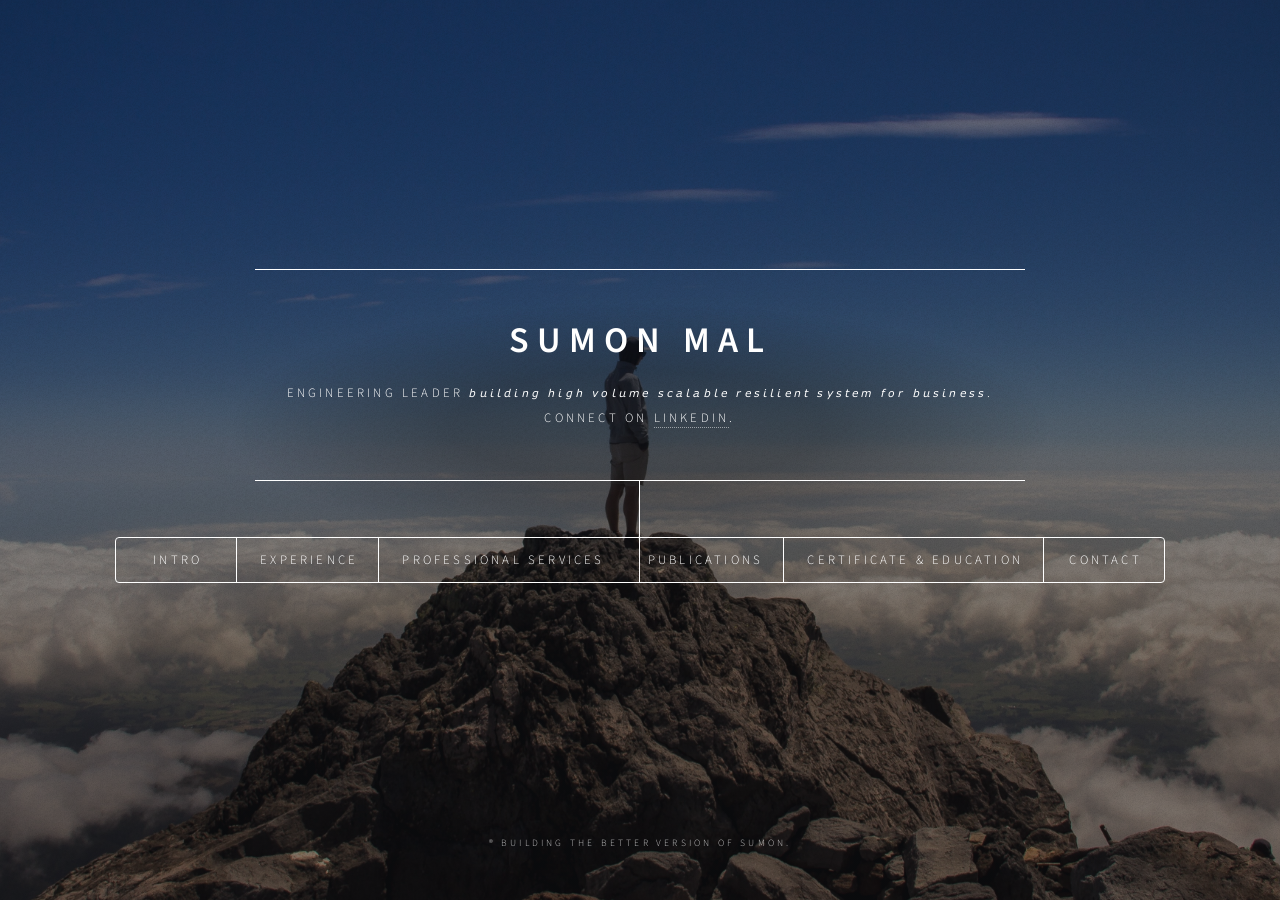
<file: index.html>
<!DOCTYPE HTML>
<!--
	Dimension by HTML5 UP
	html5up.net | @ajlkn
	Free for personal and commercial use under the CCA 3.0 license (html5up.net/license)
-->
<html>
	<head>
		<title>Sumon Mal</title>
		<meta charset="utf-8" />
		<meta name="viewport" content="width=device-width, initial-scale=1, user-scalable=no" />
		<link rel="stylesheet" href="assets/css/main.css" />
		<noscript><link rel="stylesheet" href="assets/css/noscript.css" /></noscript>

		<script>
			function includeHTML() {
			  var z, i, elmnt, file, xhttp;
			  /*loop through a collection of all HTML elements:*/
			  z = document.getElementsByTagName("*");
			  for (i = 0; i < z.length; i++) {
				elmnt = z[i];
				/*search for elements with a certain atrribute:*/
				file = elmnt.getAttribute("include-html");
				if (file) {
				  /*make an HTTP request using the attribute value as the file name:*/
				  xhttp = new XMLHttpRequest();
				  xhttp.onreadystatechange = function() {
					if (this.readyState == 4) {
					  if (this.status == 200) {elmnt.innerHTML = this.responseText;}
					  if (this.status == 404) {elmnt.innerHTML = "Page not found.";}
					  /*remove the attribute, and call this function once more:*/
					  elmnt.removeAttribute("include-html");
					  includeHTML();
					}
				  }      
				  xhttp.open("GET", file, true);
				  xhttp.send();
				  /*exit the function:*/
				  return;
				}
			  }
			};
			</script>
			


	</head>
	<body class="is-preload">

		<!-- Wrapper -->
		

			<div id="wrapper">

				<!-- Header -->
					<header id="header">
						<!--
						<div class="logo">
						<span class="icon fa-gem"></span>
						</div>
					-->
						<div class="content">
							<div class="inner">
								<h1>Sumon Mal</h1>
								<p>Engineering Leader 𝘣𝘶𝘪𝘭𝘥𝘪𝘯𝘨 𝘩𝘪𝘨𝘩 𝘷𝘰𝘭𝘶𝘮𝘦 𝘴𝘤𝘢𝘭𝘢𝘣𝘭𝘦 𝘳𝘦𝘴𝘪𝘭𝘪𝘦𝘯𝘵 𝘴𝘺𝘴𝘵𝘦𝘮 𝘧𝘰𝘳 𝘣𝘶𝘴𝘪𝘯𝘦𝘴𝘴.<br />
								Connect on  <a href="https://www.linkedin.com/in/sumonmal/" target="_blank">linkedin</a>.</p>
							</div>
						</div>
						<nav>
							<ul>
								<li><a href="#intro">Intro</a></li>
								<li><a href="#experience">Experience</a></li>
								<li><a href="#professionalservices">Professional Services</a></li>
								<li><a href="#publication">Publications</a></li>
								<li><a href="#educationcertificats">Certificate & Education</a></li>
								<li><a href="#contact">Contact</a></li>
								<!-- <li><a href="#elements">Elements</a></li> -->
							</ul>
						</nav>
					</header>

				<!-- Main -->
					<div id="main">

						<!-- Intro -->
							<article id="intro">
								<h2 class="major">Intro</h2>
								<span class="image main"><img src="images/intro.jpeg" alt="" /></span>
								<div include-html="content/pages/intro.html"></div>
							<script> includeHTML(); </script>
							
							<table>
								<tr>
									<td><div align = "left">
										Prev: <a href="#">Home</a>
									</div>
									</td>
									<td>
										<div align = "right">
											Next: <a href="#experience">Experience</a>
										</div>
									</td>
								</tr>
							</table>							
							</article>

						<!-- Experience -->
						<article id="experience">
							<h2 class="major">Experience</h2>
							<span class="image main"><img src="images/experience.jpeg" alt="" /></span>
							<div include-html="content/experience/experience.html"></div> 
							<script> includeHTML(); </script>
						
							<table>
								<tr>
									<td><div align = "left">
										Prev: <a href="#intro">Intro</a>
									</div>
									</td>
									<td>
										<div align = "right">
											Next: <a href="#professionalservices">Professional Services</a>
										</div>
									</td>
								</tr>
							</table>							
							
						</article>

						
						<!-- Professional services -->
						<article id="professionalservices">
							<h2 class="major">Professional Services</h2>
							<span class="image main"><img src="images/service.jpeg" alt="" /></span>
							
							<div include-html="content/pages/professionalservices.html"></div>
							<script> includeHTML(); </script>

							<table>
								<tr>
									<td><div align = "left">
										Prev:<a href="#experience">Experience</a>
									</div>
									</td>
									<td>
										<div align = "right">
											Next: <a href="#publication">Publications</a>
										</div>
									</td>
								</tr>
							</table>
						</article>


						<!-- Publications -->
						<article id="publication">
							<h2 class="major">Publications</h2>
							<span class="image main"><img src="images/publication2.jpeg" alt="" /></span>
							
							<div include-html="content/pages/publication.html"></div>
							<script> includeHTML(); </script>
							<table>
								<tr>
									<td><div align = "left">
										Prev:<a href="#professionalservices">Professional Services</a>
									</div>
									</td>
									<td>
										<div align = "right">
											Next: <a href="#educationcertificats">Certificate & Education </a>
										</div>
									</td>
								</tr>
							</table>

						</article>


						<!-- Certificate & Education -->
							<article id="educationcertificats">
								<h2 class="major">Certificate & Education</h2>
								<span class="image main"><img src="images/education.jpeg" alt="" /></span>
								<div include-html="content/certificate_education/certificate.html"></div>
								<div include-html="content/certificate_education/education.html"></div>
								<script> includeHTML(); </script>

								<table>
									<tr>
										<td><div align = "left">
											Prev:<a href="#publication">Publications</a>
										</div>
										</td>
										<td>
											<div align = "right">
												Next: <a href="#contact">Contact</a>
											</div>
										</td>
									</tr>
								</table>


							</article>

						<!-- Contact -->
						<article id="contact">
							<h2 class="major">Contact</h2>
							<div include-html="content/pages/contact.html"></div>
							<script> includeHTML(); </script>
							
						</article>











<!-- -----------------------------NOT IN USE-------------------------- -->						

						<!-- Contact Form -->
							<article id="contactform">
								<h2 class="major">Contact</h2>
								<form method="post" action="#">
									<div class="fields">
										<div class="field half">
											<label for="name">Name</label>
											<input type="text" name="name" id="name" />
										</div>
										<div class="field half">
											<label for="email">Email</label>
											<input type="text" name="email" id="email" />
										</div>
										<div class="field">
											<label for="message">Message</label>
											<textarea name="message" id="message" rows="4"></textarea>
										</div>
									</div>
									<ul class="actions">
										<li><input type="submit" value="Send Message" class="primary" /></li>
										<li><input type="reset" value="Reset" /></li>
									</ul>
								</form>
								<ul class="icons">
									<li><a href="#" class="icon brands fa-twitter"><span class="label">Twitter</span></a></li>
									<li><a href="#" class="icon brands fa-facebook-f"><span class="label">Facebook</span></a></li>
									<li><a href="#" class="icon brands fa-instagram"><span class="label">Instagram</span></a></li>
									<li><a href="#" class="icon brands fa-github"><span class="label">GitHub</span></a></li>
								</ul>
							</article>

						<!-- Elements -->
							<article id="elements">
								<h2 class="major">Elements</h2>

								<section>
									<h3 class="major">Text</h3>
									<p>This is <b>bold</b> and this is <strong>strong</strong>. This is <i>italic</i> and this is <em>emphasized</em>.
									This is <sup>superscript</sup> text and this is <sub>subscript</sub> text.
									This is <u>underlined</u> and this is code: <code>for (;;) { ... }</code>. Finally, <a href="#">this is a link</a>.</p>
									<hr />
									<h2>Heading Level 2</h2>
									<h3>Heading Level 3</h3>
									<h4>Heading Level 4</h4>
									<h5>Heading Level 5</h5>
									<h6>Heading Level 6</h6>
									<hr />
									<h4>Blockquote</h4>
									<blockquote>Fringilla nisl. Donec accumsan interdum nisi, quis tincidunt felis sagittis eget tempus euismod. Vestibulum ante ipsum primis in faucibus vestibulum. Blandit adipiscing eu felis iaculis volutpat ac adipiscing accumsan faucibus. Vestibulum ante ipsum primis in faucibus lorem ipsum dolor sit amet nullam adipiscing eu felis.</blockquote>
									<h4>Preformatted</h4>
									<pre><code>i = 0;

while (!deck.isInOrder()) {
    print 'Iteration ' + i;
    deck.shuffle();
    i++;
}

print 'It took ' + i + ' iterations to sort the deck.';</code></pre>
								</section>

								<section>
									<h3 class="major">Lists</h3>

									<h4>Unordered</h4>
									<ul>
										<li>Dolor pulvinar etiam.</li>
										<li>Sagittis adipiscing.</li>
										<li>Felis enim feugiat.</li>
									</ul>

									<h4>Alternate</h4>
									<ul class="alt">
										<li>Dolor pulvinar etiam.</li>
										<li>Sagittis adipiscing.</li>
										<li>Felis enim feugiat.</li>
									</ul>

									<h4>Ordered</h4>
									<ol>
										<li>Dolor pulvinar etiam.</li>
										<li>Etiam vel felis viverra.</li>
										<li>Felis enim feugiat.</li>
										<li>Dolor pulvinar etiam.</li>
										<li>Etiam vel felis lorem.</li>
										<li>Felis enim et feugiat.</li>
									</ol>
									<h4>Icons</h4>
									<ul class="icons">
										<li><a href="#" class="icon brands fa-twitter"><span class="label">Twitter</span></a></li>
										<li><a href="#" class="icon brands fa-facebook-f"><span class="label">Facebook</span></a></li>
										<li><a href="#" class="icon brands fa-instagram"><span class="label">Instagram</span></a></li>
										<li><a href="#" class="icon brands fa-github"><span class="label">Github</span></a></li>
									</ul>

									<h4>Actions</h4>
									<ul class="actions">
										<li><a href="#" class="button primary">Default</a></li>
										<li><a href="#" class="button">Default</a></li>
									</ul>
									<ul class="actions stacked">
										<li><a href="#" class="button primary">Default</a></li>
										<li><a href="#" class="button">Default</a></li>
									</ul>
								</section>

								<section>
									<h3 class="major">Table</h3>
									<h4>Default</h4>
									<div class="table-wrapper">
										<table>
											<thead>
												<tr>
													<th>Name</th>
													<th>Description</th>
													<th>Price</th>
												</tr>
											</thead>
											<tbody>
												<tr>
													<td>Item One</td>
													<td>Ante turpis integer aliquet porttitor.</td>
													<td>29.99</td>
												</tr>
												<tr>
													<td>Item Two</td>
													<td>Vis ac commodo adipiscing arcu aliquet.</td>
													<td>19.99</td>
												</tr>
												<tr>
													<td>Item Three</td>
													<td> Morbi faucibus arcu accumsan lorem.</td>
													<td>29.99</td>
												</tr>
												<tr>
													<td>Item Four</td>
													<td>Vitae integer tempus condimentum.</td>
													<td>19.99</td>
												</tr>
												<tr>
													<td>Item Five</td>
													<td>Ante turpis integer aliquet porttitor.</td>
													<td>29.99</td>
												</tr>
											</tbody>
											<tfoot>
												<tr>
													<td colspan="2"></td>
													<td>100.00</td>
												</tr>
											</tfoot>
										</table>
									</div>

									<h4>Alternate</h4>
									<div class="table-wrapper">
										<table class="alt">
											<thead>
												<tr>
													<th>Name</th>
													<th>Description</th>
													<th>Price</th>
												</tr>
											</thead>
											<tbody>
												<tr>
													<td>Item One</td>
													<td>Ante turpis integer aliquet porttitor.</td>
													<td>29.99</td>
												</tr>
												<tr>
													<td>Item Two</td>
													<td>Vis ac commodo adipiscing arcu aliquet.</td>
													<td>19.99</td>
												</tr>
												<tr>
													<td>Item Three</td>
													<td> Morbi faucibus arcu accumsan lorem.</td>
													<td>29.99</td>
												</tr>
												<tr>
													<td>Item Four</td>
													<td>Vitae integer tempus condimentum.</td>
													<td>19.99</td>
												</tr>
												<tr>
													<td>Item Five</td>
													<td>Ante turpis integer aliquet porttitor.</td>
													<td>29.99</td>
												</tr>
											</tbody>
											<tfoot>
												<tr>
													<td colspan="2"></td>
													<td>100.00</td>
												</tr>
											</tfoot>
										</table>
									</div>
								</section>

								<section>
									<h3 class="major">Buttons</h3>
									<ul class="actions">
										<li><a href="#" class="button primary">Primary</a></li>
										<li><a href="#" class="button">Default</a></li>
									</ul>
									<ul class="actions">
										<li><a href="#" class="button">Default</a></li>
										<li><a href="#" class="button small">Small</a></li>
									</ul>
									<ul class="actions">
										<li><a href="#" class="button primary icon solid fa-download">Icon</a></li>
										<li><a href="#" class="button icon solid fa-download">Icon</a></li>
									</ul>
									<ul class="actions">
										<li><span class="button primary disabled">Disabled</span></li>
										<li><span class="button disabled">Disabled</span></li>
									</ul>
								</section>

								<section>
									<h3 class="major">Form</h3>
									<form method="post" action="#">
										<div class="fields">
											<div class="field half">
												<label for="demo-name">Name</label>
												<input type="text" name="demo-name" id="demo-name" value="" placeholder="Jane Doe" />
											</div>
											<div class="field half">
												<label for="demo-email">Email</label>
												<input type="email" name="demo-email" id="demo-email" value="" placeholder="jane@untitled.tld" />
											</div>
											<div class="field">
												<label for="demo-category">Category</label>
												<select name="demo-category" id="demo-category">
													<option value="">-</option>
													<option value="1">Manufacturing</option>
													<option value="1">Shipping</option>
													<option value="1">Administration</option>
													<option value="1">Human Resources</option>
												</select>
											</div>
											<div class="field half">
												<input type="radio" id="demo-priority-low" name="demo-priority" checked>
												<label for="demo-priority-low">Low</label>
											</div>
											<div class="field half">
												<input type="radio" id="demo-priority-high" name="demo-priority">
												<label for="demo-priority-high">High</label>
											</div>
											<div class="field half">
												<input type="checkbox" id="demo-copy" name="demo-copy">
												<label for="demo-copy">Email me a copy</label>
											</div>
											<div class="field half">
												<input type="checkbox" id="demo-human" name="demo-human" checked>
												<label for="demo-human">Not a robot</label>
											</div>
											<div class="field">
												<label for="demo-message">Message</label>
												<textarea name="demo-message" id="demo-message" placeholder="Enter your message" rows="6"></textarea>
											</div>
										</div>
										<ul class="actions">
											<li><input type="submit" value="Send Message" class="primary" /></li>
											<li><input type="reset" value="Reset" /></li>
										</ul>
									</form>
								</section>

							</article>

					</div>

				<!-- Footer -->
					<footer id="footer">
					  <p class="copyright">&reg; Building the better version of Sumon.</a></p>
					</footer>

			</div>

		<!-- BG -->
			<div id="bg"></div>

		<!-- Scripts -->
			<script src="assets/js/jquery.min.js"></script>
			<script src="assets/js/browser.min.js"></script>
			<script src="assets/js/breakpoints.min.js"></script>
			<script src="assets/js/util.js"></script>
			<script src="assets/js/main.js"></script>

	</body>
</html>
</file>
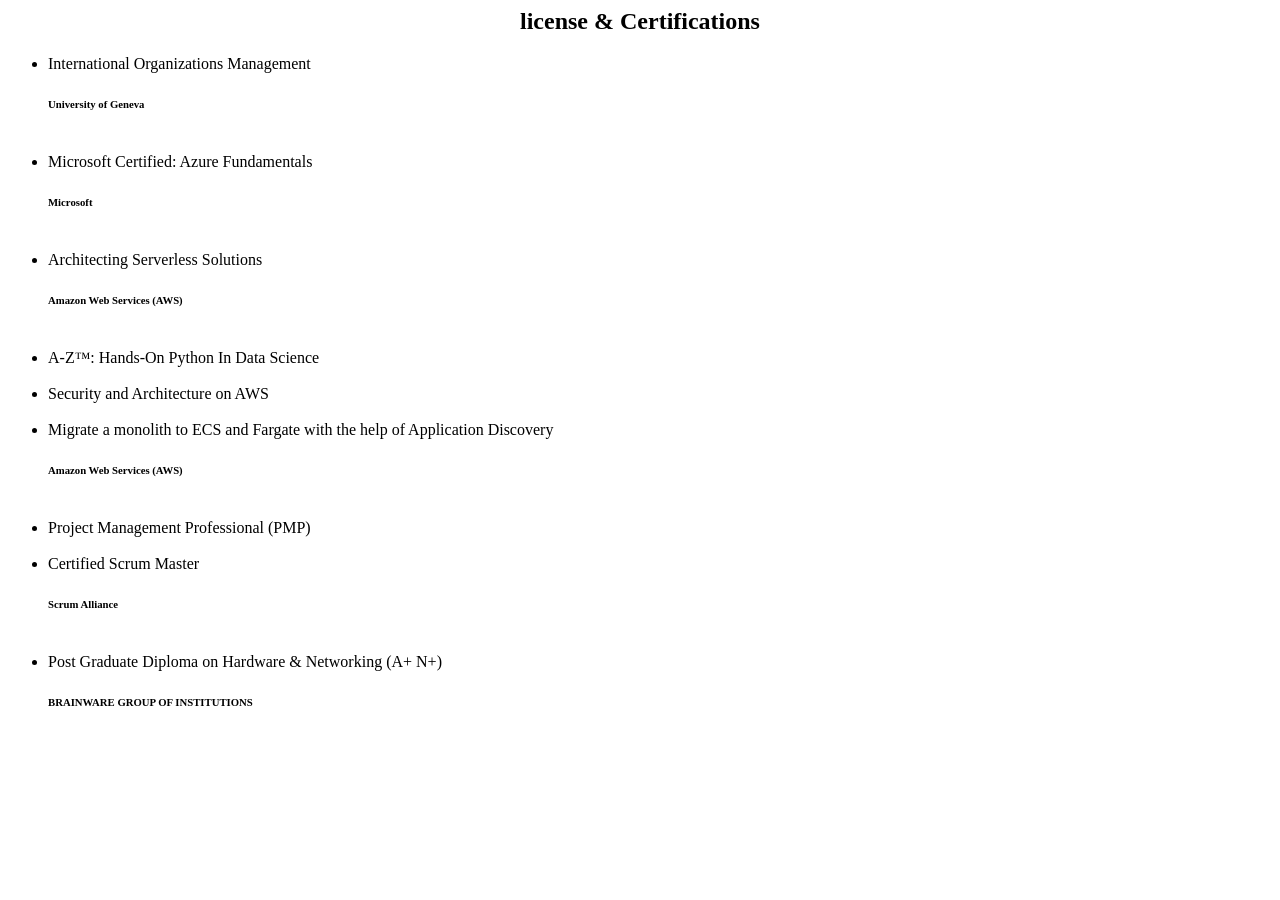
<file: content/certificate_education/certificate.html>
<body>
    <p style="font-style: normal; font-family: Arial; font-size: small;" >
<center><h2> license & Certifications</h2></center>
<ul>
    <li>International Organizations Management<br>
        <h6>University of Geneva</h6><br>
        
    <li>Microsoft Certified: Azure Fundamentals<br>
        <h6>Microsoft</h6><br>

    <li>Architecting Serverless Solutions<br>
        <h6>Amazon Web Services (AWS)</h6><br>
    <li> A-Z™: Hands-On Python In Data Science<br>
        <br>
    <li>Security and Architecture on AWS<br>
        <br>
    <li>Migrate a monolith to ECS and Fargate with the help of Application Discovery<br>
        <h6>Amazon Web Services (AWS)</h6><br>
    <li>Project Management Professional (PMP)<br>
        <br>
    <li>Certified Scrum Master<br>
        <h6>Scrum Alliance</h6><br>
    <li>Post Graduate Diploma on Hardware & Networking (A+ N+)<br>
        <h6>BRAINWARE GROUP OF INSTITUTIONS </h6><br>
</ul>
</p>
</body>
</file>
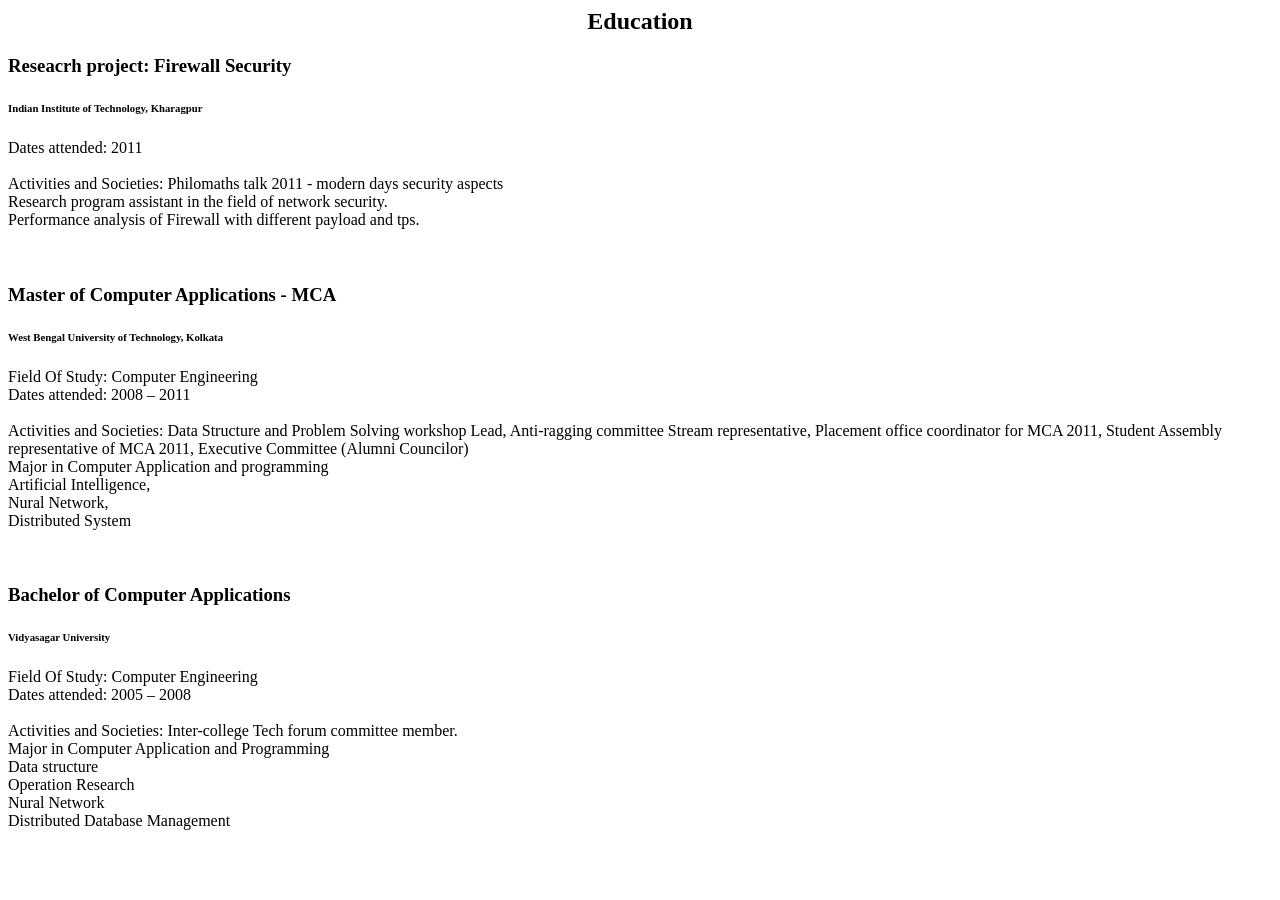
<file: content/certificate_education/education.html>
<body>
    <p style="font-style: normal; font-family: Arial; font-size: small;">
<center><h2>Education</h2></center>

<h3>Reseacrh project: Firewall Security</h3>
<h6>Indian Institute of Technology, Kharagpur</h6>
Dates attended: 2011<br>
<br>
Activities and Societies: Philomaths talk 2011 - modern days security aspects<br>
Research program assistant in the field of network security.<br>
Performance analysis of Firewall with different payload and tps.<br>
<br><br>


<h3>Master of Computer Applications - MCA</h3>
<h6>West Bengal University of Technology, Kolkata</h6>
Field Of Study: Computer Engineering<br>
Dates attended: 2008 – 2011<br>
<br>
Activities and Societies: Data Structure and Problem Solving workshop Lead, Anti-ragging committee Stream representative, Placement office coordinator for MCA 2011, Student Assembly representative of MCA 2011, Executive Committee (Alumni Councilor)<br>
Major in Computer Application and programming<br>
Artificial Intelligence,<br>
Nural Network,<br>
Distributed System<br>
<br><br>

<h3> Bachelor of Computer Applications</h3>
<h6>Vidyasagar University</h6>
Field Of Study: Computer Engineering<br>
Dates attended: 2005 – 2008<br>
<br>
Activities and Societies: Inter-college Tech forum committee member.<br>
Major in Computer Application and Programming<br>
Data structure<br>
Operation Research<br>
Nural Network<br>
Distributed Database Management
</p>
</body>
</file>
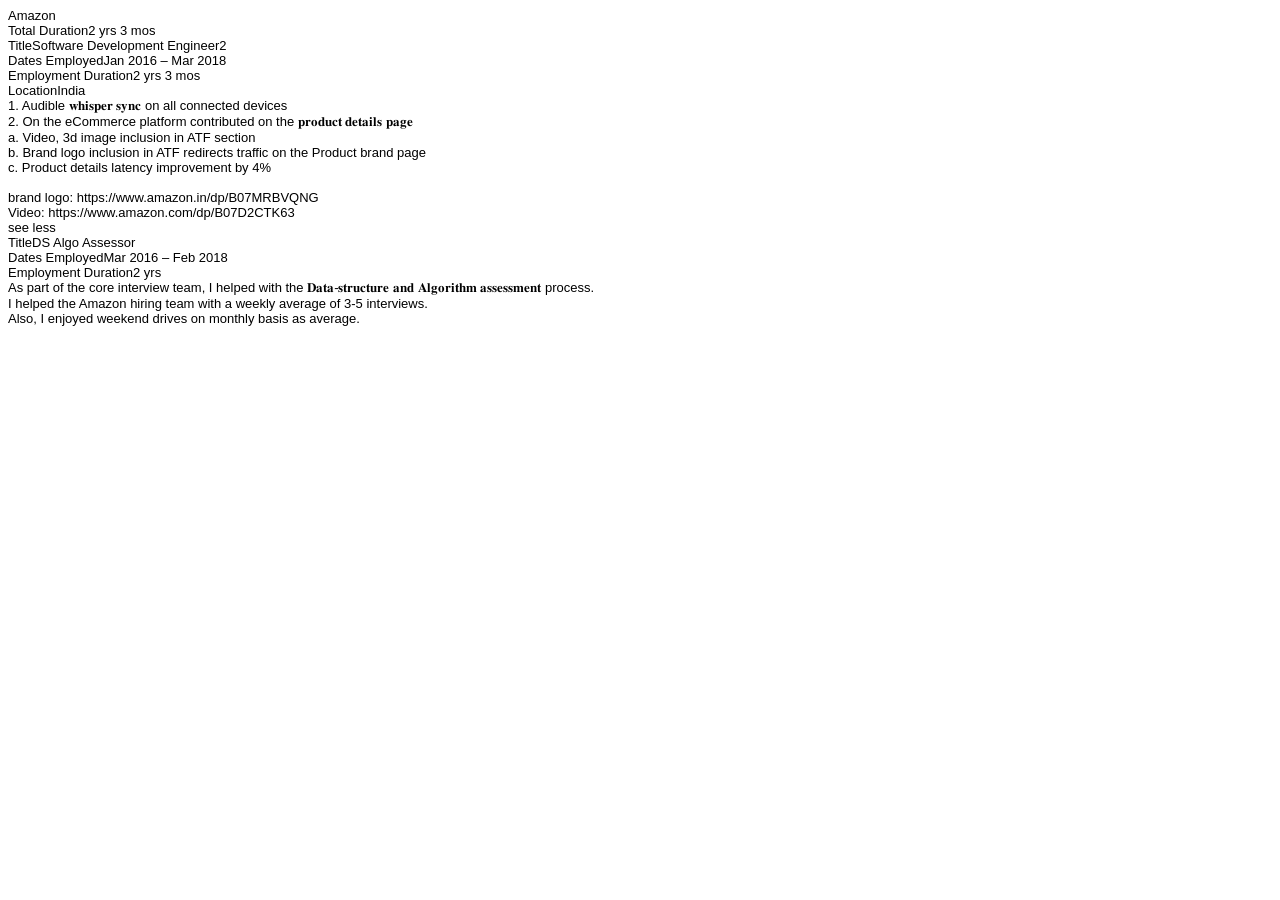
<file: content/experience/amazon.html>
<body>
    <p style="font-style: normal; font-family: Arial; font-size: small;">
Amazon<br>
Total Duration2 yrs 3 mos<br>
TitleSoftware Development Engineer2<br>
Dates EmployedJan 2016 – Mar 2018<br>
Employment Duration2 yrs 3 mos<br>
LocationIndia<br>
1. Audible 𝐰𝐡𝐢𝐬𝐩𝐞𝐫 𝐬𝐲𝐧𝐜 on all connected devices<br>
2. On the eCommerce platform contributed on the 𝐩𝐫𝐨𝐝𝐮𝐜𝐭 𝐝𝐞𝐭𝐚𝐢𝐥𝐬 𝐩𝐚𝐠𝐞<br>
a. Video, 3d image inclusion in ATF section<br>
b. Brand logo inclusion in ATF redirects traffic on the Product brand page<br>
c. Product details latency improvement by 4%<br>
<br>
brand logo: https://www.amazon.in/dp/B07MRBVQNG<br>
Video: https://www.amazon.com/dp/B07D2CTK63<br>
see less<br>
TitleDS Algo Assessor<br>
Dates EmployedMar 2016 – Feb 2018<br>
Employment Duration2 yrs<br>
As part of the core interview team, I helped with the 𝐃𝐚𝐭𝐚-𝐬𝐭𝐫𝐮𝐜𝐭𝐮𝐫𝐞 𝐚𝐧𝐝 𝐀𝐥𝐠𝐨𝐫𝐢𝐭𝐡𝐦 𝐚𝐬𝐬𝐞𝐬𝐬𝐦𝐞𝐧𝐭 process.<br>
I helped the Amazon hiring team with a weekly average of 3-5 interviews.<br>
Also, I enjoyed weekend drives on monthly basis as average.<br>
</p>
</body>
</file>
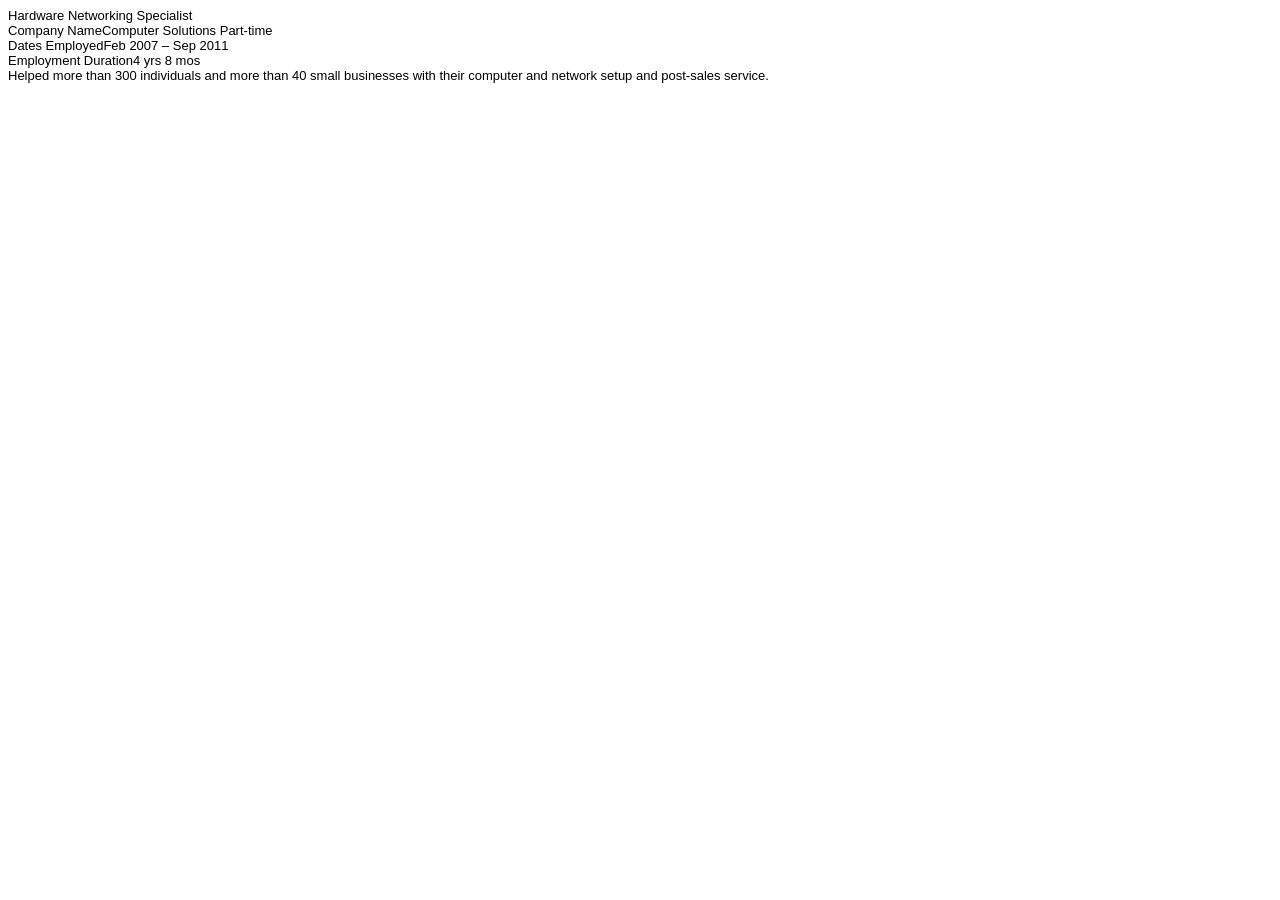
<file: content/experience/computersolution.html>
<body>
    <p style="font-style: normal; font-family: Arial; font-size: small;">
        
        Hardware Networking Specialist<br>
Company NameComputer Solutions Part-time<br>
Dates EmployedFeb 2007 – Sep 2011<br>
Employment Duration4 yrs 8 mos<br>
Helped more than 300 individuals and more than 40 small businesses with their computer and network setup and post-sales service.
</p>
</body>
</file>
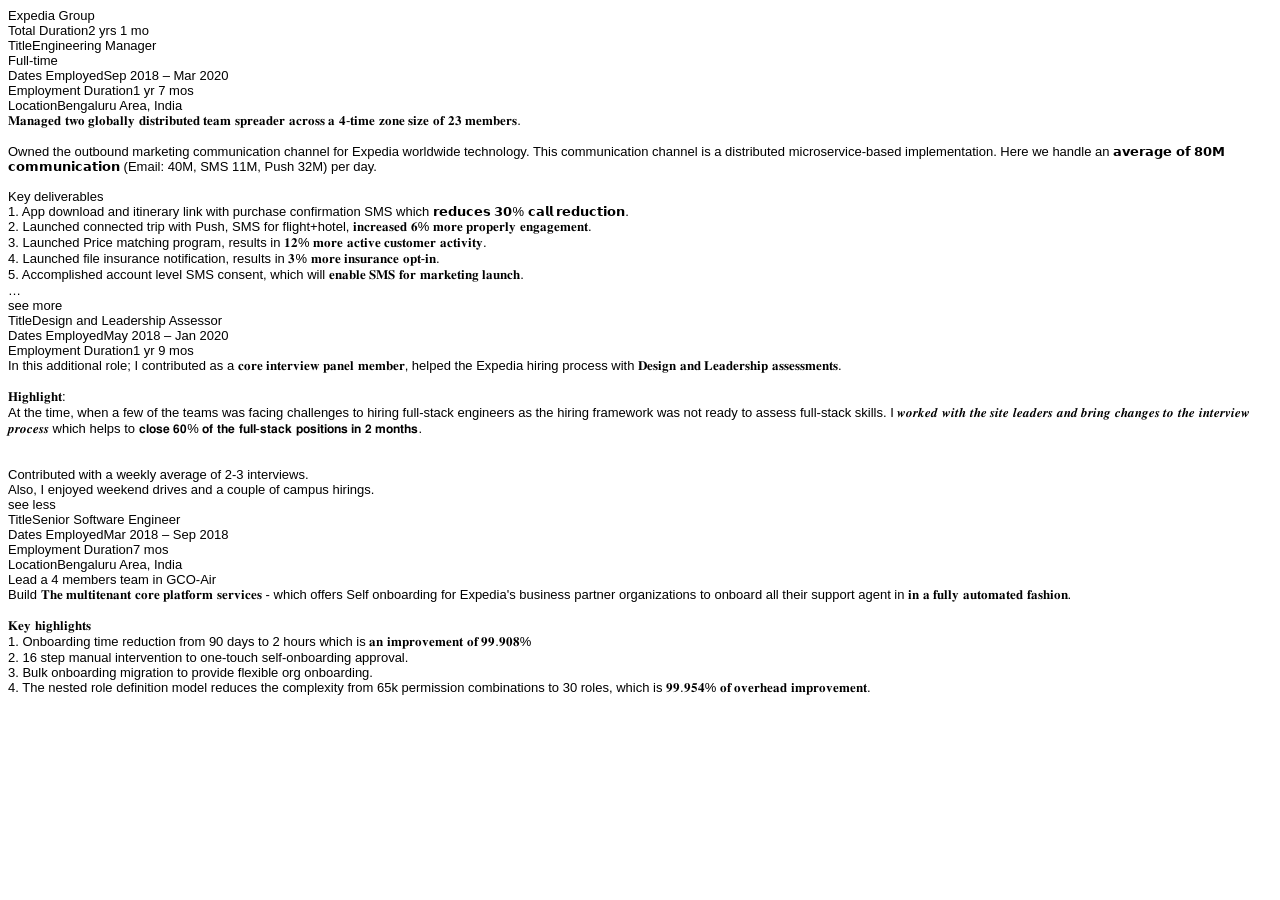
<file: content/experience/expedia.html>
<body>
    <p style="font-style: normal; font-family: Arial; font-size: small;">
Expedia Group<br>
Total Duration2 yrs 1 mo<br>
TitleEngineering Manager<br>
Full-time<br>
Dates EmployedSep 2018 – Mar 2020<br>
Employment Duration1 yr 7 mos<br>
LocationBengaluru Area, India<br>
𝐌𝐚𝐧𝐚𝐠𝐞𝐝 𝐭𝐰𝐨 𝐠𝐥𝐨𝐛𝐚𝐥𝐥𝐲 𝐝𝐢𝐬𝐭𝐫𝐢𝐛𝐮𝐭𝐞𝐝 𝐭𝐞𝐚𝐦 𝐬𝐩𝐫𝐞𝐚𝐝𝐞𝐫 𝐚𝐜𝐫𝐨𝐬𝐬 𝐚 𝟒-𝐭𝐢𝐦𝐞 𝐳𝐨𝐧𝐞 𝐬𝐢𝐳𝐞 𝐨𝐟 𝟐𝟑 𝐦𝐞𝐦𝐛𝐞𝐫𝐬.<br>
<br>
Owned the outbound marketing communication channel for Expedia worldwide technology. This communication channel is a distributed microservice-based implementation. Here we handle an 𝗮𝘃𝗲𝗿𝗮𝗴𝗲 𝗼𝗳 𝟴𝟬𝗠 𝗰𝗼𝗺𝗺𝘂𝗻𝗶𝗰𝗮𝘁𝗶𝗼𝗻 (Email: 40M, SMS 11M, Push 32M) per day.<br>
<br>
Key deliverables<br>
1. App download and itinerary link with purchase confirmation SMS which 𝗿𝗲𝗱𝘂𝗰𝗲𝘀 𝟯𝟬% 𝗰𝗮𝗹𝗹 𝗿𝗲𝗱𝘂𝗰𝘁𝗶𝗼𝗻.<br>
2. Launched connected trip with Push, SMS for flight+hotel, 𝐢𝐧𝐜𝐫𝐞𝐚𝐬𝐞𝐝 𝟔% 𝐦𝐨𝐫𝐞 𝐩𝐫𝐨𝐩𝐞𝐫𝐥𝐲 𝐞𝐧𝐠𝐚𝐠𝐞𝐦𝐞𝐧𝐭.<br>
3. Launched Price matching program, results in 𝟏𝟐% 𝐦𝐨𝐫𝐞 𝐚𝐜𝐭𝐢𝐯𝐞 𝐜𝐮𝐬𝐭𝐨𝐦𝐞𝐫 𝐚𝐜𝐭𝐢𝐯𝐢𝐭𝐲.<br>
4. Launched file insurance notification, results in 𝟑% 𝐦𝐨𝐫𝐞 𝐢𝐧𝐬𝐮𝐫𝐚𝐧𝐜𝐞 𝐨𝐩𝐭-𝐢𝐧.<br>
5. Accomplished account level SMS consent, which will 𝐞𝐧𝐚𝐛𝐥𝐞 𝐒𝐌𝐒 𝐟𝐨𝐫 𝐦𝐚𝐫𝐤𝐞𝐭𝐢𝐧𝐠 𝐥𝐚𝐮𝐧𝐜𝐡.<br>
…<br>
see more<br>
TitleDesign and Leadership Assessor<br>
Dates EmployedMay 2018 – Jan 2020<br>
Employment Duration1 yr 9 mos<br>
In this additional role; I contributed as a 𝐜𝐨𝐫𝐞 𝐢𝐧𝐭𝐞𝐫𝐯𝐢𝐞𝐰 𝐩𝐚𝐧𝐞𝐥 𝐦𝐞𝐦𝐛𝐞𝐫, helped the Expedia hiring process with 𝐃𝐞𝐬𝐢𝐠𝐧 𝐚𝐧𝐝 𝐋𝐞𝐚𝐝𝐞𝐫𝐬𝐡𝐢𝐩 𝐚𝐬𝐬𝐞𝐬𝐬𝐦𝐞𝐧𝐭𝐬.<br>
<br>
𝐇𝐢𝐠𝐡𝐥𝐢𝐠𝐡𝐭:<br>
At the time, when a few of the teams was facing challenges to hiring full-stack engineers as the hiring framework was not ready to assess full-stack skills. I 𝒘𝒐𝒓𝒌𝒆𝒅 𝒘𝒊𝒕𝒉 𝒕𝒉𝒆 𝒔𝒊𝒕𝒆 𝒍𝒆𝒂𝒅𝒆𝒓𝒔 𝒂𝒏𝒅 𝒃𝒓𝒊𝒏𝒈 𝒄𝒉𝒂𝒏𝒈𝒆𝒔 𝒕𝒐 𝒕𝒉𝒆 𝒊𝒏𝒕𝒆𝒓𝒗𝒊𝒆𝒘 𝒑𝒓𝒐𝒄𝒆𝒔𝒔 which helps to 𝗰𝗹𝗼𝘀𝗲 𝟲𝟬% 𝗼𝗳 𝘁𝗵𝗲 𝗳𝘂𝗹𝗹-𝘀𝘁𝗮𝗰𝗸 𝗽𝗼𝘀𝗶𝘁𝗶𝗼𝗻𝘀 𝗶𝗻 𝟮 𝗺𝗼𝗻𝘁𝗵𝘀.<br>
<br>
<br>
Contributed with a weekly average of 2-3 interviews.<br>
Also, I enjoyed weekend drives and a couple of campus hirings.<br>
see less<br>
TitleSenior Software Engineer<br>
Dates EmployedMar 2018 – Sep 2018<br>
Employment Duration7 mos<br>
LocationBengaluru Area, India<br>
Lead a 4 members team in GCO-Air<br>
Build 𝐓𝐡𝐞 𝐦𝐮𝐥𝐭𝐢𝐭𝐞𝐧𝐚𝐧𝐭 𝐜𝐨𝐫𝐞 𝐩𝐥𝐚𝐭𝐟𝐨𝐫𝐦 𝐬𝐞𝐫𝐯𝐢𝐜𝐞𝐬 - which offers Self onboarding for Expedia's business partner organizations to onboard all their support agent in 𝐢𝐧 𝐚 𝐟𝐮𝐥𝐥𝐲 𝐚𝐮𝐭𝐨𝐦𝐚𝐭𝐞𝐝 𝐟𝐚𝐬𝐡𝐢𝐨𝐧.<br>
<br>
𝐊𝐞𝐲 𝐡𝐢𝐠𝐡𝐥𝐢𝐠𝐡𝐭𝐬<br>
1. Onboarding time reduction from 90 days to 2 hours which is 𝐚𝐧 𝐢𝐦𝐩𝐫𝐨𝐯𝐞𝐦𝐞𝐧𝐭 𝐨𝐟 𝟗𝟗.𝟗𝟎𝟖%<br>
2. 16 step manual intervention to one-touch self-onboarding approval.<br>
3. Bulk onboarding migration to provide flexible org onboarding.<br>
4. The nested role definition model reduces the complexity from 65k permission combinations to 30 roles, which is 𝟗𝟗.𝟗𝟓𝟒% 𝐨𝐟 𝐨𝐯𝐞𝐫𝐡𝐞𝐚𝐝 𝐢𝐦𝐩𝐫𝐨𝐯𝐞𝐦𝐞𝐧𝐭.
</p>
</body>
</file>
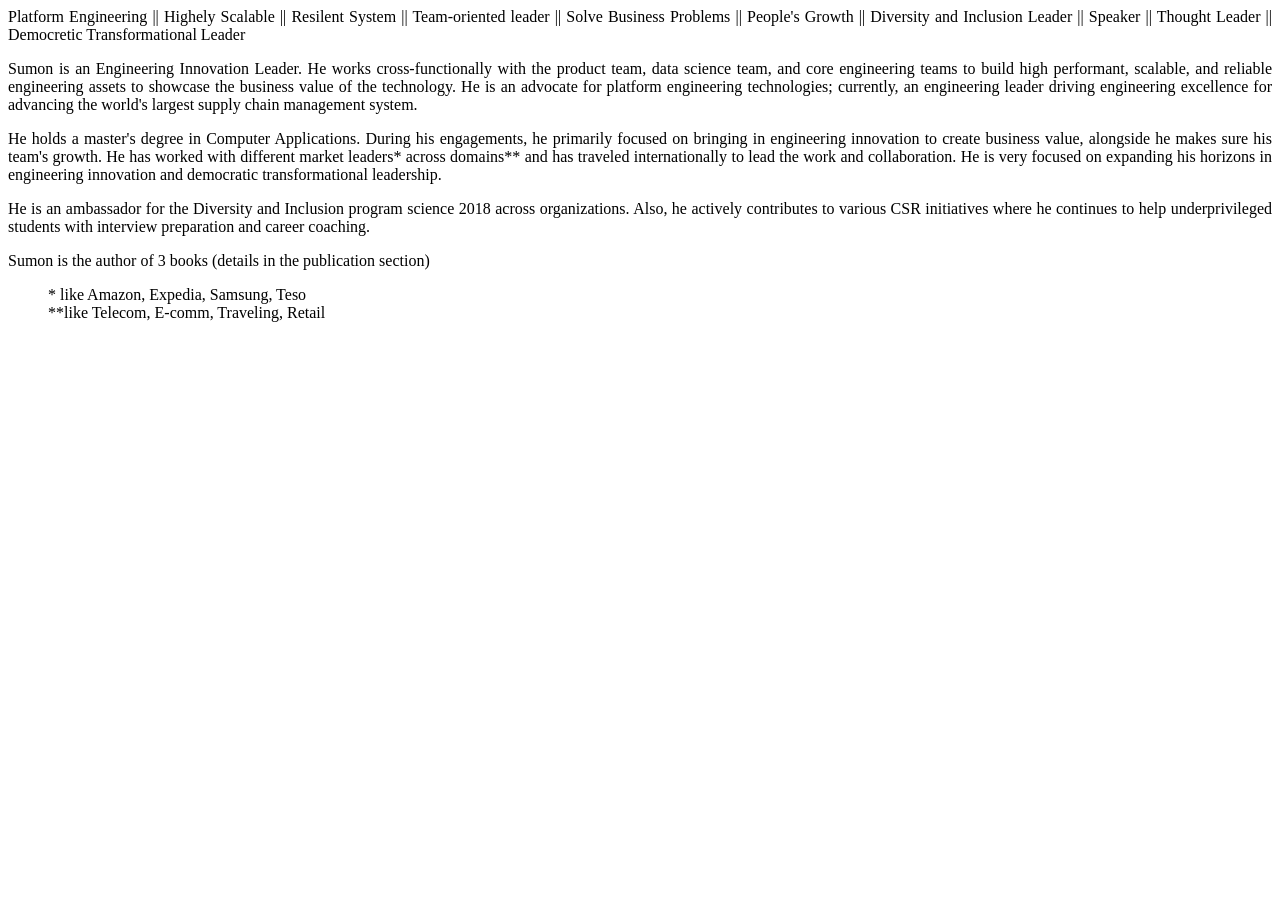
<file: content/experience/experience.html>
<body>
   
<p align="justify">
Platform Engineering || Highely Scalable || Resilent System || Team-oriented leader || Solve Business Problems || People's Growth || Diversity and Inclusion Leader || Speaker || Thought Leader || Democretic Transformational Leader
</p><p align="justify">
Sumon is an Engineering Innovation Leader. He works cross-functionally with the product team, data science team, and core engineering teams
to build high performant, scalable, and reliable engineering assets to showcase the business value of the technology. He is an advocate for platform engineering technologies; currently, an engineering leader driving engineering excellence for advancing the world's largest supply chain management system. 
</p><p align="justify">
He holds a master's degree in Computer Applications. During his engagements, he primarily focused on bringing in engineering innovation to create business value, alongside he makes sure his team's growth. He has worked with different market leaders* across domains** and has traveled internationally to lead the work and collaboration. He is very focused on expanding his horizons in engineering innovation and democratic transformational leadership.
</p><p align="justify">
He is an ambassador for the Diversity and Inclusion program science 2018 across organizations. Also, he actively contributes to various CSR initiatives where he continues to help underprivileged students with interview preparation and career coaching.
</p><p align="justify">
Sumon is the author of 3 books (details in the publication section)
</p>
<p>
<blockquote>
* like Amazon, Expedia, Samsung, Teso <br>
**like Telecom, E-comm, Traveling, Retail <br>
</blockquote>
</p>

</body>
</file>
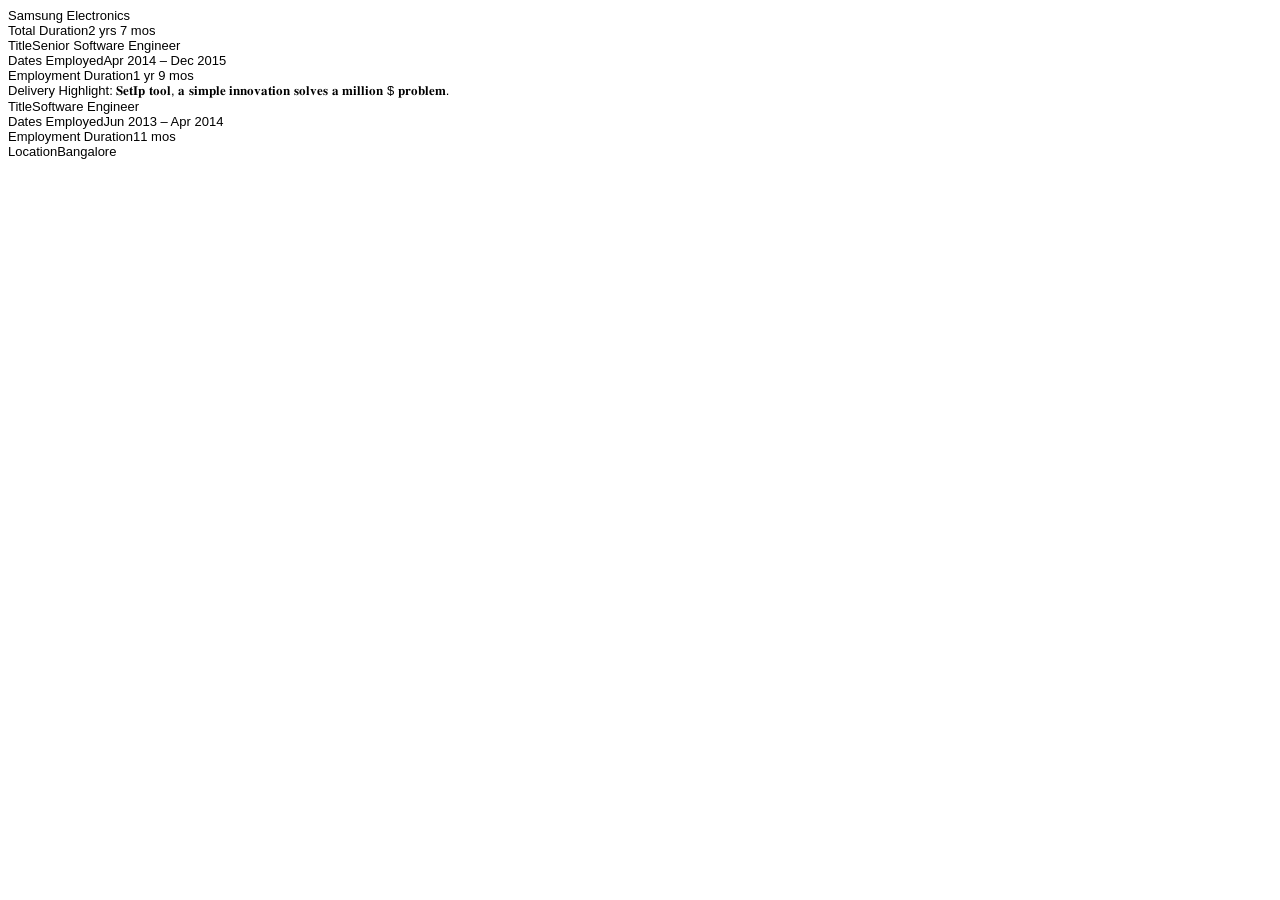
<file: content/experience/samsung.html>
<body>
    <p style="font-style: normal; font-family: Arial; font-size: small;">

Samsung Electronics<br>
Total Duration2 yrs 7 mos<br>
TitleSenior Software Engineer<br>
Dates EmployedApr 2014 – Dec 2015<br>
Employment Duration1 yr 9 mos<br>
Delivery Highlight: 𝐒𝐞𝐭𝐈𝐩 𝐭𝐨𝐨𝐥, 𝐚 𝐬𝐢𝐦𝐩𝐥𝐞 𝐢𝐧𝐧𝐨𝐯𝐚𝐭𝐢𝐨𝐧 𝐬𝐨𝐥𝐯𝐞𝐬 𝐚 𝐦𝐢𝐥𝐥𝐢𝐨𝐧 $ 𝐩𝐫𝐨𝐛𝐥𝐞𝐦.<br>
TitleSoftware Engineer<br>
Dates EmployedJun 2013 – Apr 2014<br>
Employment Duration11 mos<br>
LocationBangalore
</p>
</body>
</file>
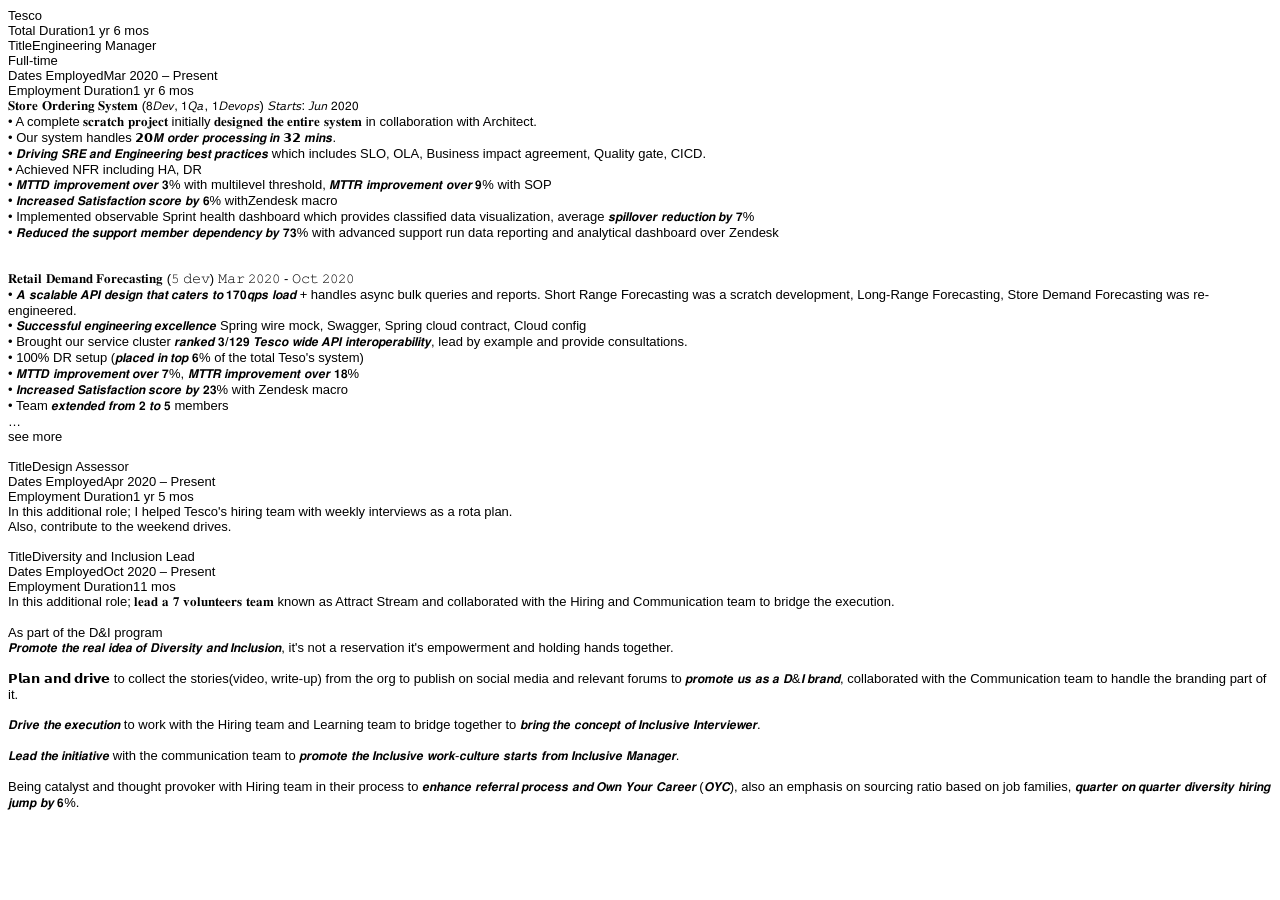
<file: content/experience/tesco.html>
<body>
    <p style="font-style: normal; font-family: Arial; font-size: small;">
Tesco<br>
Total Duration1 yr 6 mos<br>
TitleEngineering Manager<br>
Full-time<br>
Dates EmployedMar 2020 – Present<br>
Employment Duration1 yr 6 mos<br>
𝐒𝐭𝐨𝐫𝐞 𝐎𝐫𝐝𝐞𝐫𝐢𝐧𝐠 𝐒𝐲𝐬𝐭𝐞𝐦 (𝟪𝘋𝘦𝘷, 𝟣𝘘𝘢, 𝟣𝘋𝘦𝘷𝘰𝘱𝘴) 𝘚𝘵𝘢𝘳𝘵𝘴: 𝘑𝘶𝘯 𝟤𝟢𝟤𝟢<br>
• A complete 𝐬𝐜𝐫𝐚𝐭𝐜𝐡 𝐩𝐫𝐨𝐣𝐞𝐜𝐭 initially 𝐝𝐞𝐬𝐢𝐠𝐧𝐞𝐝 𝐭𝐡𝐞 𝐞𝐧𝐭𝐢𝐫𝐞 𝐬𝐲𝐬𝐭𝐞𝐦 in collaboration with Architect.<br>
• Our system handles 𝟮𝟬𝙈 𝙤𝙧𝙙𝙚𝙧 𝙥𝙧𝙤𝙘𝙚𝙨𝙨𝙞𝙣𝙜 𝙞𝙣 𝟯𝟮 𝙢𝙞𝙣𝙨.<br>
• 𝘿𝙧𝙞𝙫𝙞𝙣𝙜 𝙎𝙍𝙀 𝙖𝙣𝙙 𝙀𝙣𝙜𝙞𝙣𝙚𝙚𝙧𝙞𝙣𝙜 𝙗𝙚𝙨𝙩 𝙥𝙧𝙖𝙘𝙩𝙞𝙘𝙚𝙨 which includes SLO, OLA, Business impact agreement, Quality gate, CICD.<br>
• Achieved NFR including HA, DR<br>
• 𝙈𝙏𝙏𝘿 𝙞𝙢𝙥𝙧𝙤𝙫𝙚𝙢𝙚𝙣𝙩 𝙤𝙫𝙚𝙧 𝟯% with multilevel threshold, 𝙈𝙏𝙏𝙍 𝙞𝙢𝙥𝙧𝙤𝙫𝙚𝙢𝙚𝙣𝙩 𝙤𝙫𝙚𝙧 𝟵% with SOP<br>
• 𝙄𝙣𝙘𝙧𝙚𝙖𝙨𝙚𝙙 𝙎𝙖𝙩𝙞𝙨𝙛𝙖𝙘𝙩𝙞𝙤𝙣 𝙨𝙘𝙤𝙧𝙚 𝙗𝙮 𝟲% withZendesk macro<br>
• Implemented observable Sprint health dashboard which provides classified data visualization, average 𝙨𝙥𝙞𝙡𝙡𝙤𝙫𝙚𝙧 𝙧𝙚𝙙𝙪𝙘𝙩𝙞𝙤𝙣 𝙗𝙮 𝟳%<br>
• 𝙍𝙚𝙙𝙪𝙘𝙚𝙙 𝙩𝙝𝙚 𝙨𝙪𝙥𝙥𝙤𝙧𝙩 𝙢𝙚𝙢𝙗𝙚𝙧 𝙙𝙚𝙥𝙚𝙣𝙙𝙚𝙣𝙘𝙮 𝙗𝙮 𝟳𝟯% with advanced support run data reporting and analytical dashboard over Zendesk<br>
<br>
<br>
𝐑𝐞𝐭𝐚𝐢𝐥 𝐃𝐞𝐦𝐚𝐧𝐝 𝐅𝐨𝐫𝐞𝐜𝐚𝐬𝐭𝐢𝐧𝐠 (𝟻 𝚍𝚎𝚟) 𝙼𝚊𝚛 𝟸𝟶𝟸𝟶 - 𝙾𝚌𝚝 𝟸𝟶𝟸𝟶<br>
• 𝘼 𝙨𝙘𝙖𝙡𝙖𝙗𝙡𝙚 𝘼𝙋𝙄 𝙙𝙚𝙨𝙞𝙜𝙣 𝙩𝙝𝙖𝙩 𝙘𝙖𝙩𝙚𝙧𝙨 𝙩𝙤 𝟭𝟳𝟬𝙦𝙥𝙨 𝙡𝙤𝙖𝙙 + handles async bulk queries and reports. Short Range Forecasting was a scratch development, Long-Range Forecasting, Store Demand Forecasting was re-engineered.<br>
• 𝙎𝙪𝙘𝙘𝙚𝙨𝙨𝙛𝙪𝙡 𝙚𝙣𝙜𝙞𝙣𝙚𝙚𝙧𝙞𝙣𝙜 𝙚𝙭𝙘𝙚𝙡𝙡𝙚𝙣𝙘𝙚 Spring wire mock, Swagger, Spring cloud contract, Cloud config<br>
• Brought our service cluster 𝙧𝙖𝙣𝙠𝙚𝙙 𝟯/𝟭𝟮𝟵 𝙏𝙚𝙨𝙘𝙤 𝙬𝙞𝙙𝙚 𝘼𝙋𝙄 𝙞𝙣𝙩𝙚𝙧𝙤𝙥𝙚𝙧𝙖𝙗𝙞𝙡𝙞𝙩𝙮, lead by example and provide consultations.<br>
• 100% DR setup (𝙥𝙡𝙖𝙘𝙚𝙙 𝙞𝙣 𝙩𝙤𝙥 𝟲% of the total Teso's system)<br>
• 𝙈𝙏𝙏𝘿 𝙞𝙢𝙥𝙧𝙤𝙫𝙚𝙢𝙚𝙣𝙩 𝙤𝙫𝙚𝙧 𝟳%, 𝙈𝙏𝙏𝙍 𝙞𝙢𝙥𝙧𝙤𝙫𝙚𝙢𝙚𝙣𝙩 𝙤𝙫𝙚𝙧 𝟭𝟴%<br>
• 𝙄𝙣𝙘𝙧𝙚𝙖𝙨𝙚𝙙 𝙎𝙖𝙩𝙞𝙨𝙛𝙖𝙘𝙩𝙞𝙤𝙣 𝙨𝙘𝙤𝙧𝙚 𝙗𝙮 𝟮𝟯% with Zendesk macro<br>
• Team 𝙚𝙭𝙩𝙚𝙣𝙙𝙚𝙙 𝙛𝙧𝙤𝙢 𝟮 𝙩𝙤 𝟱 members<br>
…<br>
see more<br>
<br>
TitleDesign Assessor<br>
Dates EmployedApr 2020 – Present<br>
Employment Duration1 yr 5 mos<br>
In this additional role; I helped Tesco's hiring team with weekly interviews as a rota plan.<br>
Also, contribute to the weekend drives.<br>
<br>
TitleDiversity and Inclusion Lead<br>
Dates EmployedOct 2020 – Present<br>
Employment Duration11 mos<br>
In this additional role; 𝐥𝐞𝐚𝐝 𝐚 𝟕 𝐯𝐨𝐥𝐮𝐧𝐭𝐞𝐞𝐫𝐬 𝐭𝐞𝐚𝐦 known as Attract Stream and collaborated with the Hiring and Communication team to bridge the execution.<br>
<br>
As part of the D&I program<br>
𝙋𝙧𝙤𝙢𝙤𝙩𝙚 𝙩𝙝𝙚 𝙧𝙚𝙖𝙡 𝙞𝙙𝙚𝙖 𝙤𝙛 𝘿𝙞𝙫𝙚𝙧𝙨𝙞𝙩𝙮 𝙖𝙣𝙙 𝙄𝙣𝙘𝙡𝙪𝙨𝙞𝙤𝙣, it's not a reservation it's empowerment and holding hands together.<br>
<br>
𝗣𝗹𝗮𝗻 𝗮𝗻𝗱 𝗱𝗿𝗶𝘃𝗲 to collect the stories(video, write-up) from the org to publish on social media and relevant forums to 𝙥𝙧𝙤𝙢𝙤𝙩𝙚 𝙪𝙨 𝙖𝙨 𝙖 𝘿&𝙄 𝙗𝙧𝙖𝙣𝙙, collaborated with the Communication team to handle the branding part of it.<br>
<br>
𝘿𝙧𝙞𝙫𝙚 𝙩𝙝𝙚 𝙚𝙭𝙚𝙘𝙪𝙩𝙞𝙤𝙣 to work with the Hiring team and Learning team to bridge together to 𝙗𝙧𝙞𝙣𝙜 𝙩𝙝𝙚 𝙘𝙤𝙣𝙘𝙚𝙥𝙩 𝙤𝙛 𝙄𝙣𝙘𝙡𝙪𝙨𝙞𝙫𝙚 𝙄𝙣𝙩𝙚𝙧𝙫𝙞𝙚𝙬𝙚𝙧.<br>
<br>
𝙇𝙚𝙖𝙙 𝙩𝙝𝙚 𝙞𝙣𝙞𝙩𝙞𝙖𝙩𝙞𝙫𝙚 with the communication team to 𝙥𝙧𝙤𝙢𝙤𝙩𝙚 𝙩𝙝𝙚 𝙄𝙣𝙘𝙡𝙪𝙨𝙞𝙫𝙚 𝙬𝙤𝙧𝙠-𝙘𝙪𝙡𝙩𝙪𝙧𝙚 𝙨𝙩𝙖𝙧𝙩𝙨 𝙛𝙧𝙤𝙢 𝙄𝙣𝙘𝙡𝙪𝙨𝙞𝙫𝙚 𝙈𝙖𝙣𝙖𝙜𝙚𝙧.<br>
<br>
Being catalyst and thought provoker with Hiring team in their process to 𝙚𝙣𝙝𝙖𝙣𝙘𝙚 𝙧𝙚𝙛𝙚𝙧𝙧𝙖𝙡 𝙥𝙧𝙤𝙘𝙚𝙨𝙨 𝙖𝙣𝙙 𝙊𝙬𝙣 𝙔𝙤𝙪𝙧 𝘾𝙖𝙧𝙚𝙚𝙧 (𝙊𝙔𝘾), also an emphasis on sourcing ratio based on job families, 𝙦𝙪𝙖𝙧𝙩𝙚𝙧 𝙤𝙣 𝙦𝙪𝙖𝙧𝙩𝙚𝙧 𝙙𝙞𝙫𝙚𝙧𝙨𝙞𝙩𝙮 𝙝𝙞𝙧𝙞𝙣𝙜 𝙟𝙪𝙢𝙥 𝙗𝙮 𝟲%.<br>
</p>
</body>
</file>
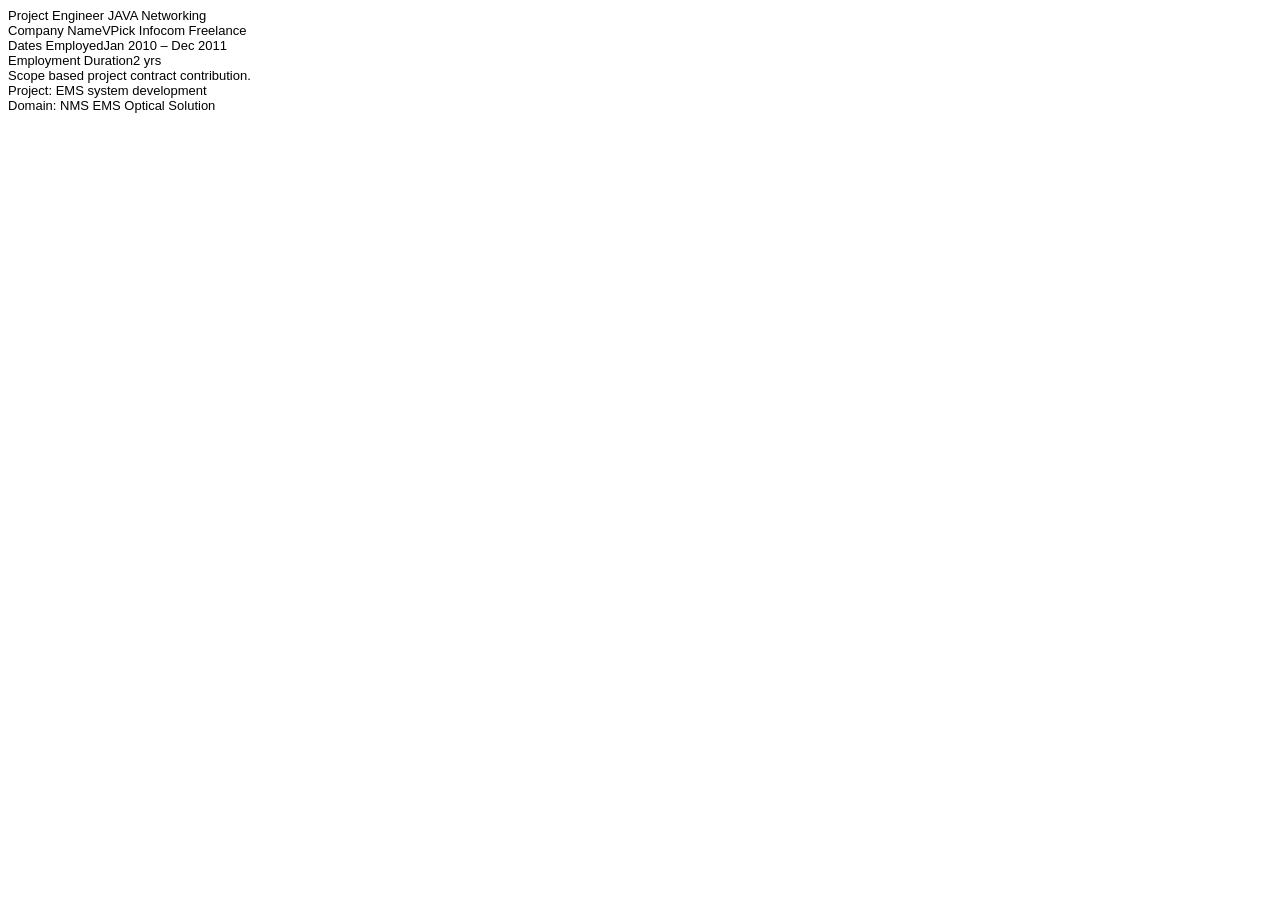
<file: content/experience/vpick.html>
<body>
    <p style="font-style: normal; font-family: Arial; font-size: small;">
Project Engineer JAVA Networking<br>
Company NameVPick Infocom Freelance<br>
Dates EmployedJan 2010 – Dec 2011<br>
Employment Duration2 yrs<br>
Scope based project contract contribution.<br>
Project: EMS system development<br>
Domain: NMS EMS Optical Solution
</p>
</body>
</file>
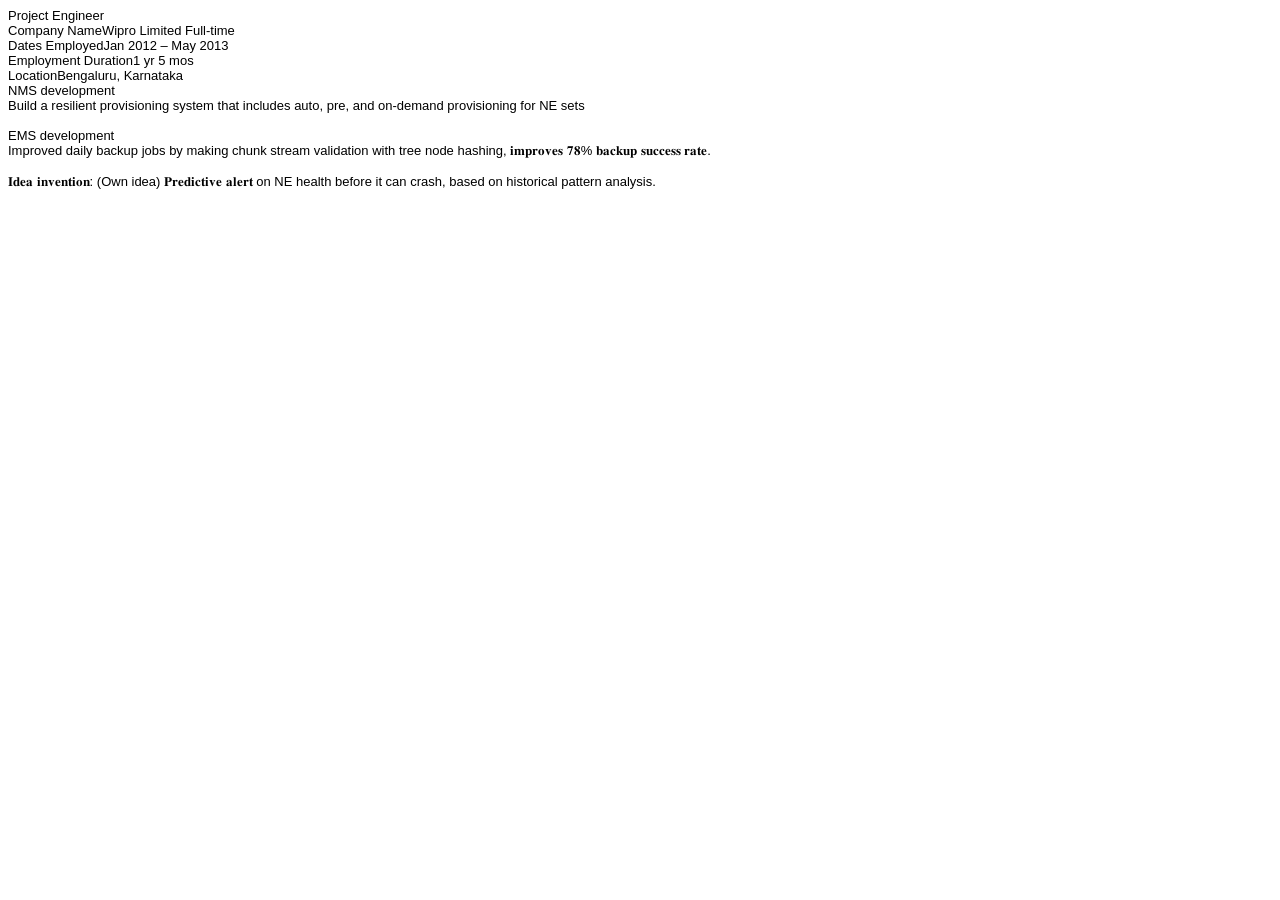
<file: content/experience/wipro.html>
<body>
    <p style="font-style: normal; font-family: Arial; font-size: small;">

Project Engineer<br>
Company NameWipro Limited Full-time<br>
Dates EmployedJan 2012 – May 2013<br>
Employment Duration1 yr 5 mos<br>
LocationBengaluru, Karnataka<br>
NMS development<br>
Build a resilient provisioning system that includes auto, pre, and on-demand provisioning for NE sets<br>
<br>
EMS development<br>
Improved daily backup jobs by making chunk stream validation with tree node hashing, 𝐢𝐦𝐩𝐫𝐨𝐯𝐞𝐬 𝟕𝟖% 𝐛𝐚𝐜𝐤𝐮𝐩 𝐬𝐮𝐜𝐜𝐞𝐬𝐬 𝐫𝐚𝐭𝐞.<br>
<br>
𝐈𝐝𝐞𝐚 𝐢𝐧𝐯𝐞𝐧𝐭𝐢𝐨𝐧: (Own idea) 𝐏𝐫𝐞𝐝𝐢𝐜𝐭𝐢𝐯𝐞 𝐚𝐥𝐞𝐫𝐭 on NE health before it can crash, based on historical pattern analysis.
</p>
</body>
</file>
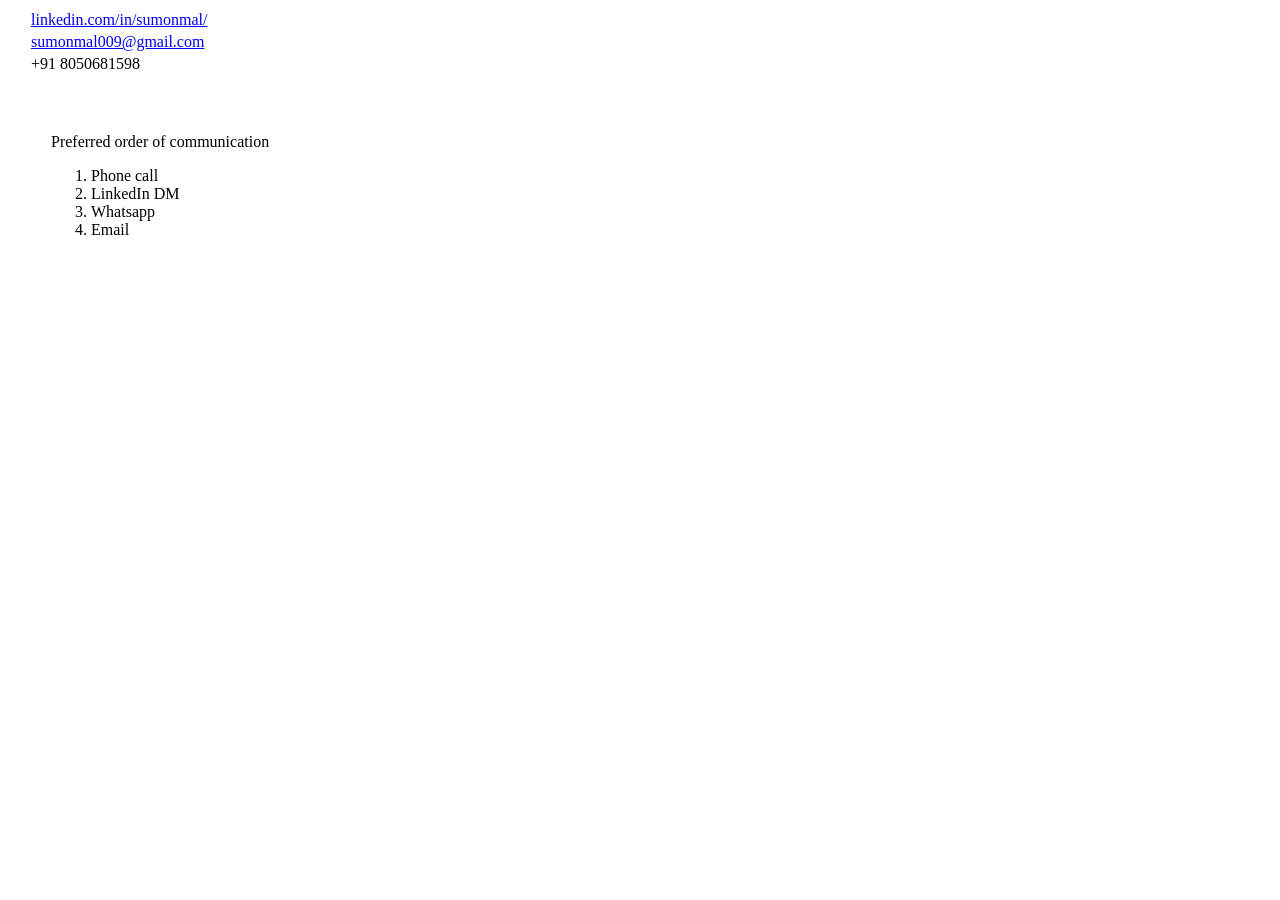
<file: content/pages/contact.html>
<body>
    <!--
    <ul class="icons" align="center">
        <li><a href="https://www.linkedin.com/in/sumonmal/" class="icon brands fa-linkedin" target="_blank"></a></li>
        <li><a href="mailto:sumonmal009@gmail.com" class="fas fa-at" target="_blank"></a></li><h6>Click to connect</h6>
        <br>
        <br>
        <li><a class="fab fa-whatsapp"></a></li>
        <li><a class="fas fa-phone"></a></li>  <h4>8050681598</h4> 
        <br>
    </ul>
    -->
<table>
<tr>
    <td>
        <a href="https://www.linkedin.com/in/sumonmal/" class="icon brands fa-linkedin" target="_blank"></a>
    </td>
    <td>
        <a href="https://www.linkedin.com/in/sumonmal/" target="_blank">linkedin.com/in/sumonmal/</a>
    </td>
</tr>
<tr>
    <td>
        <a href="mailto:sumonmal009@gmail.com" class="fas fa-at" target="_blank"></a>
    </td>
    <td>
        <a href="mailto:sumonmal009@gmail.com" target="_blank">sumonmal009@gmail.com</a>
    </td>
</tr>
<tr>
    <td>
        <div class="fab fa-whatsapp"></div>&emsp; 
        <div class="fas fa-phone"></div>
    </td>
    <td>
        +91 8050681598
    </td>
</tr>

</table>




<br>
<br>
<br>


<table>
    <tr>
        <td>
            <blockquote>
                 Preferred order of communication
                 <br>
                 <ol>
                     <li>Phone call</li>
                     <li>LinkedIn DM</li>
                     <li>Whatsapp</li>
                     <li>Email</li>
                 </ol>
             </blockquote>


        </td>
        <td>
           <!-- https://www.tutorialspoint.com/html5/qr_code.htm 

            <img src="images/qrCode.png" width="250px" height="250px">
            -->
        </td>
    </tr>
</table>




</body>
</file>
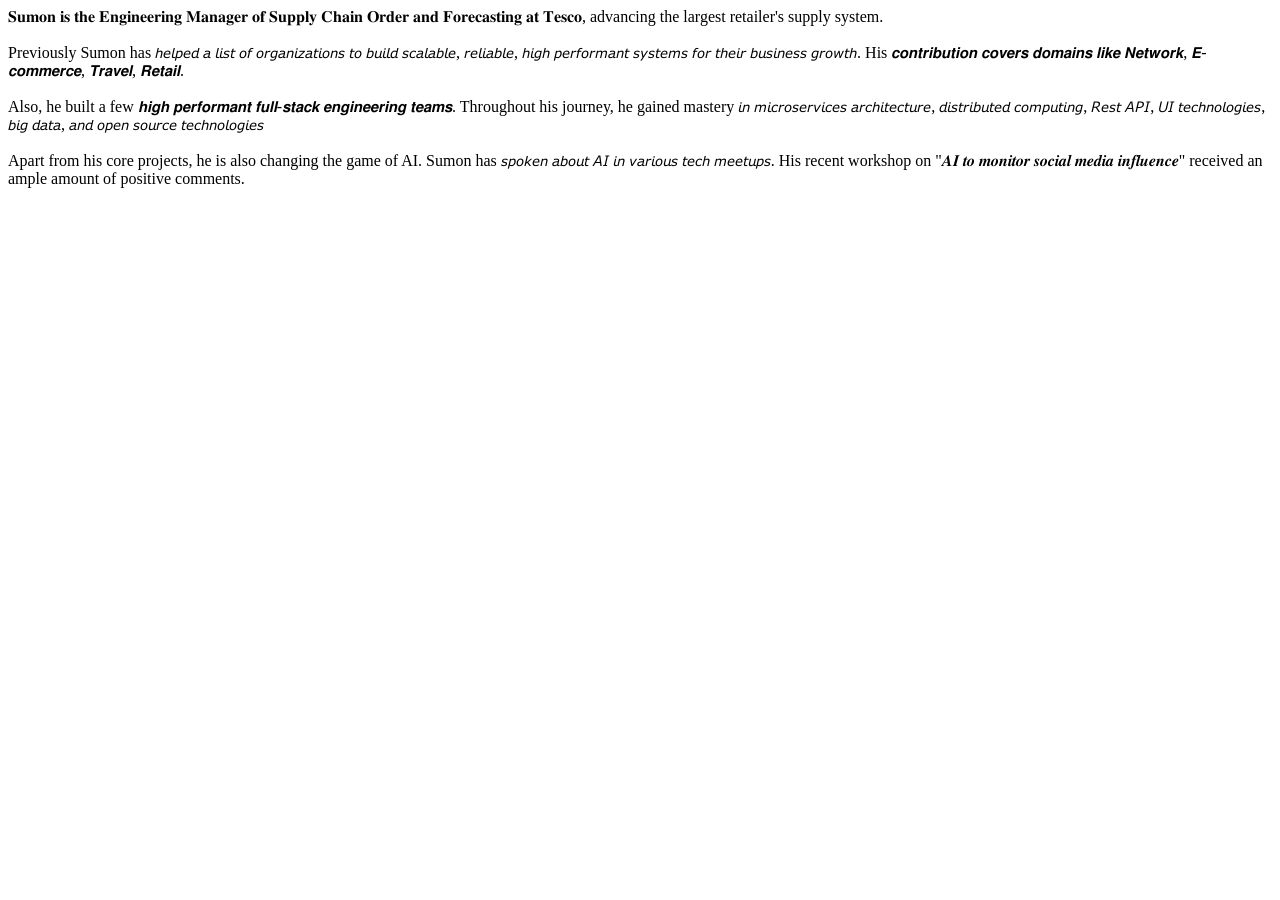
<file: content/pages/intro.html>
<body>

𝐒𝐮𝐦𝐨𝐧 𝐢𝐬 𝐭𝐡𝐞 𝐄𝐧𝐠𝐢𝐧𝐞𝐞𝐫𝐢𝐧𝐠 𝐌𝐚𝐧𝐚𝐠𝐞𝐫 𝐨𝐟 𝐒𝐮𝐩𝐩𝐥𝐲 𝐂𝐡𝐚𝐢𝐧 𝐎𝐫𝐝𝐞𝐫 𝐚𝐧𝐝 𝐅𝐨𝐫𝐞𝐜𝐚𝐬𝐭𝐢𝐧𝐠 𝐚𝐭 𝐓𝐞𝐬𝐜𝐨, advancing the largest retailer's supply system.

<br><br>
Previously Sumon has 𝘩𝘦𝘭𝘱𝘦𝘥 𝘢 𝘭𝘪𝘴𝘵 𝘰𝘧 𝘰𝘳𝘨𝘢𝘯𝘪𝘻𝘢𝘵𝘪𝘰𝘯𝘴 𝘵𝘰 𝘣𝘶𝘪𝘭𝘥 𝘴𝘤𝘢𝘭𝘢𝘣𝘭𝘦, 𝘳𝘦𝘭𝘪𝘢𝘣𝘭𝘦, 𝘩𝘪𝘨𝘩 𝘱𝘦𝘳𝘧𝘰𝘳𝘮𝘢𝘯𝘵 𝘴𝘺𝘴𝘵𝘦𝘮𝘴 𝘧𝘰𝘳 𝘵𝘩𝘦𝘪𝘳 𝘣𝘶𝘴𝘪𝘯𝘦𝘴𝘴 𝘨𝘳𝘰𝘸𝘵𝘩. His 𝙘𝙤𝙣𝙩𝙧𝙞𝙗𝙪𝙩𝙞𝙤𝙣 𝙘𝙤𝙫𝙚𝙧𝙨 𝙙𝙤𝙢𝙖𝙞𝙣𝙨 𝙡𝙞𝙠𝙚 𝙉𝙚𝙩𝙬𝙤𝙧𝙠, 𝙀-𝙘𝙤𝙢𝙢𝙚𝙧𝙘𝙚, 𝙏𝙧𝙖𝙫𝙚𝙡, 𝙍𝙚𝙩𝙖𝙞𝙡.
<br><br>
Also, he built a few 𝙝𝙞𝙜𝙝 𝙥𝙚𝙧𝙛𝙤𝙧𝙢𝙖𝙣𝙩 𝙛𝙪𝙡𝙡-𝙨𝙩𝙖𝙘𝙠 𝙚𝙣𝙜𝙞𝙣𝙚𝙚𝙧𝙞𝙣𝙜 𝙩𝙚𝙖𝙢𝙨.
Throughout his journey, he gained mastery 𝘪𝘯 𝘮𝘪𝘤𝘳𝘰𝘴𝘦𝘳𝘷𝘪𝘤𝘦𝘴 𝘢𝘳𝘤𝘩𝘪𝘵𝘦𝘤𝘵𝘶𝘳𝘦, 𝘥𝘪𝘴𝘵𝘳𝘪𝘣𝘶𝘵𝘦𝘥 𝘤𝘰𝘮𝘱𝘶𝘵𝘪𝘯𝘨, 𝘙𝘦𝘴𝘵 𝘈𝘗𝘐, 𝘜𝘐 𝘵𝘦𝘤𝘩𝘯𝘰𝘭𝘰𝘨𝘪𝘦𝘴, 𝘣𝘪𝘨 𝘥𝘢𝘵𝘢, 𝘢𝘯𝘥 𝘰𝘱𝘦𝘯 𝘴𝘰𝘶𝘳𝘤𝘦 𝘵𝘦𝘤𝘩𝘯𝘰𝘭𝘰𝘨𝘪𝘦𝘴
<br><br>
Apart from his core projects, he is also changing the game of AI. Sumon has 𝘴𝘱𝘰𝘬𝘦𝘯 𝘢𝘣𝘰𝘶𝘵 𝘈𝘐 𝘪𝘯 𝘷𝘢𝘳𝘪𝘰𝘶𝘴 𝘵𝘦𝘤𝘩 𝘮𝘦𝘦𝘵𝘶𝘱𝘴. His recent workshop on "𝑨𝑰 𝒕𝒐 𝒎𝒐𝒏𝒊𝒕𝒐𝒓 𝒔𝒐𝒄𝒊𝒂𝒍 𝒎𝒆𝒅𝒊𝒂 𝒊𝒏𝒇𝒍𝒖𝒆𝒏𝒄𝒆" received an ample amount of positive comments.
</body>
</file>
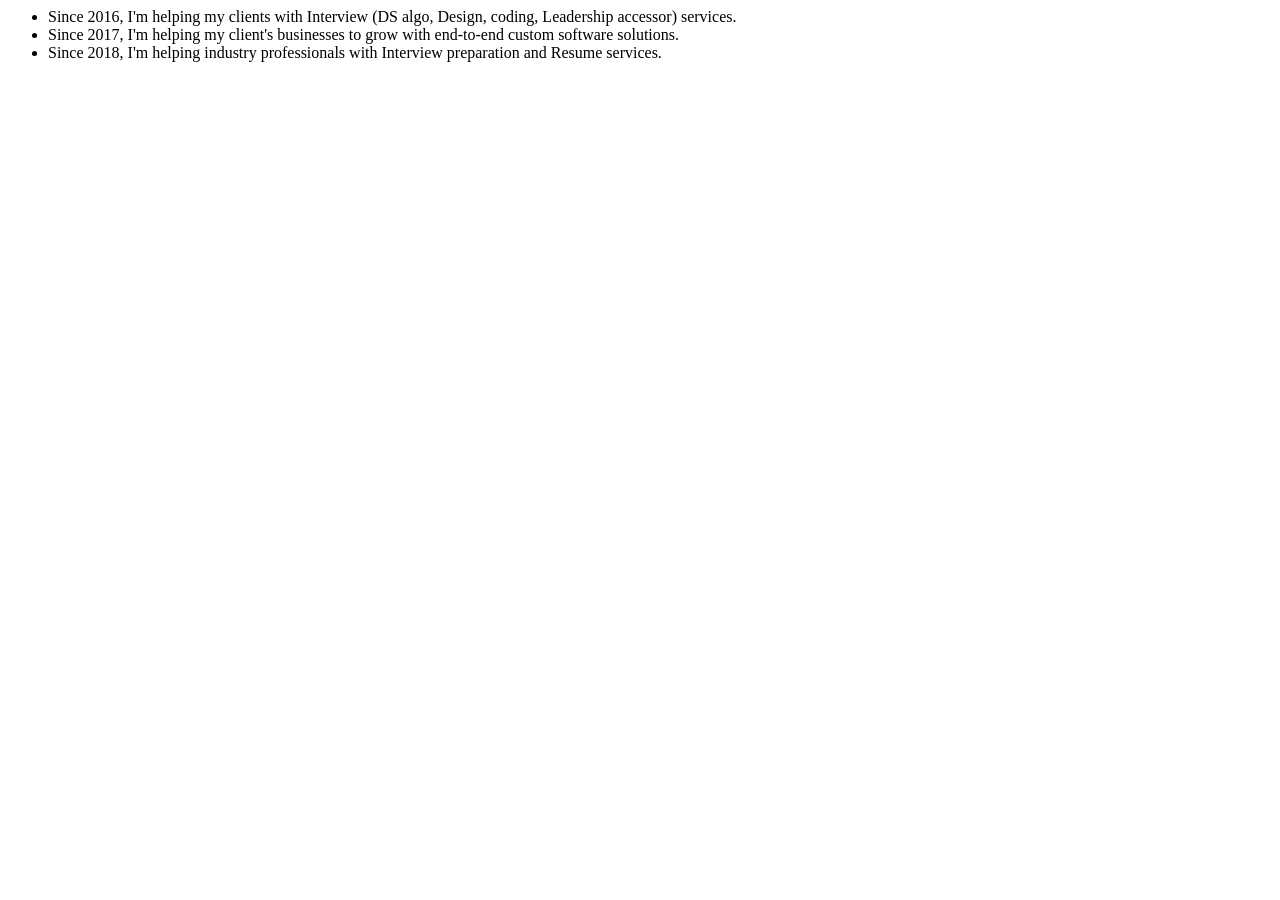
<file: content/pages/professionalservices.html>
<body>

    <ul class="alt">
        <li>
            Since 2016, I'm helping my clients with Interview (DS algo, Design, coding, Leadership accessor) services.
        </li>
        <li>
            Since 2017, I'm helping my client's businesses to grow with end-to-end custom software solutions.
        </li>
        <li>
            Since 2018, I'm helping industry professionals with Interview preparation and Resume services.
        </li>

    <br>
    <br>
    <br>
</body>
</file>
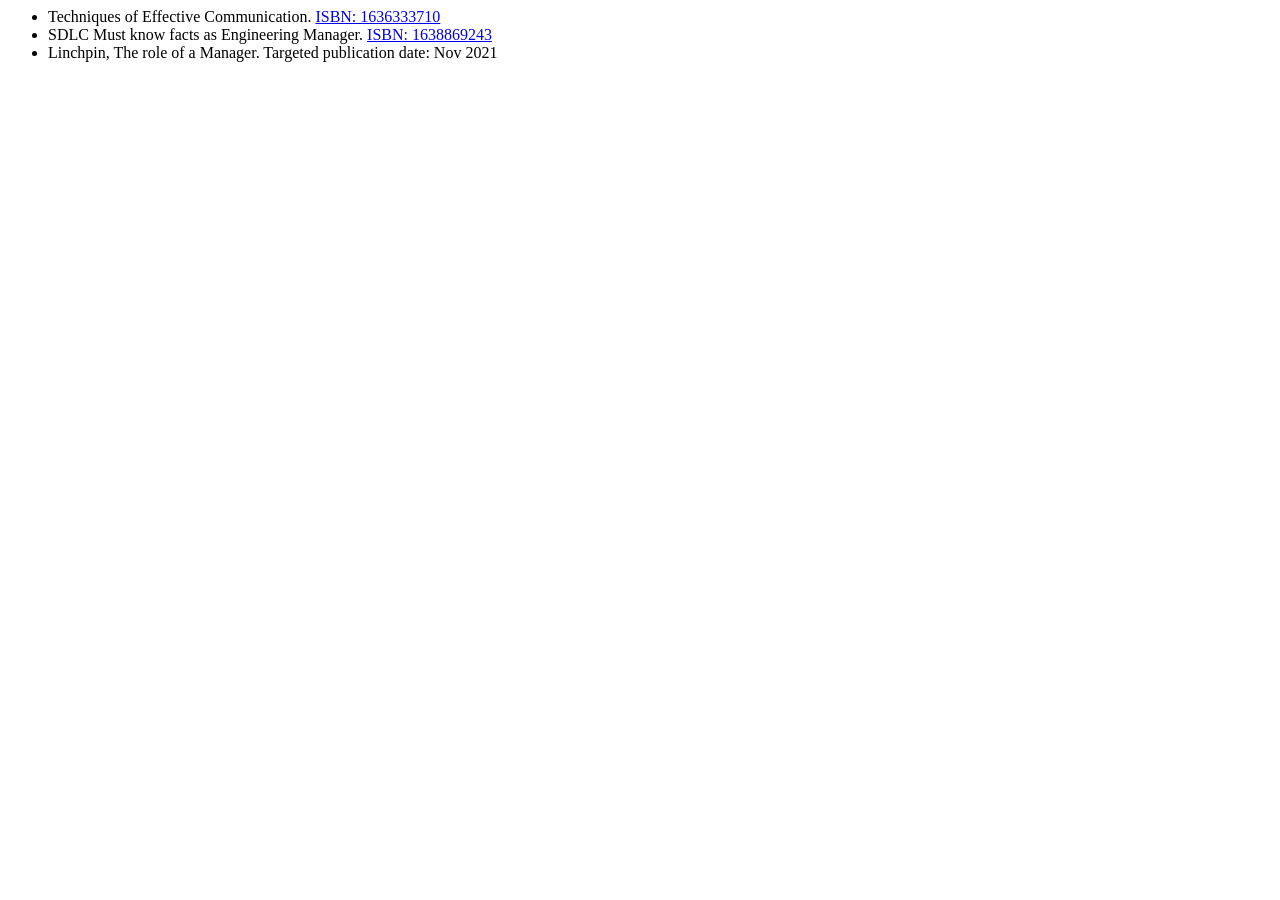
<file: content/pages/publication.html>
<body>
    <ul>
    <li>Techniques of Effective Communication. <a href="https://www.amazon.in/Techniques-effective-communication-situation-based-guide/dp/1636333710/" target="_blank"> ISBN: 1636333710</a></li>
    <li>SDLC Must know facts as Engineering Manager. <a href="https://www.amazon.in/Software-Development-Lifecycle-Engineering-Manager/dp/1638869243/" target="_blank"> ISBN: 1638869243</a></li>
   <li>Linchpin, The role of a Manager. Targeted publication date: Nov 2021</li>
   </ul>
</body>
</file>
<file: assets/css/noscript.css>
/*
	Dimension by HTML5 UP
	html5up.net | @ajlkn
	Free for personal and commercial use under the CCA 3.0 license (html5up.net/license)
*/

/* BG */

	body.is-preload #bg:before {
		background-color: transparent;
	}

/* Header */

	body.is-preload #header {
		-moz-filter: none;
		-webkit-filter: none;
		-ms-filter: none;
		filter: none;
	}

		body.is-preload #header > * {
			opacity: 1;
		}

		body.is-preload #header .content .inner {
			max-height: none;
			padding: 3rem 2rem;
			opacity: 1;
		}

/* Main */

	#main article {
		opacity: 1;
		margin: 4rem 0 0 0;
	}
</file>
<file: assets/css/main.css>
@import url(fontawesome-all.min.css);
@import url("https://fonts.googleapis.com/css?family=Source+Sans+Pro:300italic,600italic,300,600");

/*
	Dimension by HTML5 UP
	html5up.net | @ajlkn
	Free for personal and commercial use under the CCA 3.0 license (html5up.net/license)
*/

html, body, div, span, applet, object,
iframe, h1, h2, h3, h4, h5, h6, p, blockquote,
pre, a, abbr, acronym, address, big, cite,
code, del, dfn, em, img, ins, kbd, q, s, samp,
small, strike, strong, sub, sup, tt, var, b,
u, i, center, dl, dt, dd, ol, ul, li, fieldset,
form, label, legend, table, caption, tbody,
tfoot, thead, tr, th, td, article, aside,
canvas, details, embed, figure, figcaption,
footer, header, hgroup, menu, nav, output, ruby,
section, summary, time, mark, audio, video {
	margin: 0;
	padding: 0;
	border: 0;
	font-size: 100%;
	font: inherit;
	vertical-align: baseline;}

article, aside, details, figcaption, figure,
footer, header, hgroup, menu, nav, section {
	display: block;}

body {
	line-height: 1;
}

ol, ul {
	list-style: none;
}

blockquote, q {
	quotes: none;
}

	blockquote:before, blockquote:after, q:before, q:after {
		content: '';
		content: none;
	}

table {
	border-collapse: collapse;
	border-spacing: 0;
}

body {
	-webkit-text-size-adjust: none;
}

mark {
	background-color: transparent;
	color: inherit;
}

input::-moz-focus-inner {
	border: 0;
	padding: 0;
}

input, select, textarea {
	-moz-appearance: none;
	-webkit-appearance: none;
	-ms-appearance: none;
	appearance: none;
}

/* Basic */

	@-ms-viewport {
		width: device-width;
	}

	@media screen and (max-width: 480px) {

		html, body {
			min-width: 320px;
		}

	}

	html {
		box-sizing: border-box;
	}

	*, *:before, *:after {
		box-sizing: inherit;
	}

	body {
		background: #1b1f22;
	}

		body.is-preload *, body.is-preload *:before, body.is-preload *:after {
			-moz-animation: none !important;
			-webkit-animation: none !important;
			-ms-animation: none !important;
			animation: none !important;
			-moz-transition: none !important;
			-webkit-transition: none !important;
			-ms-transition: none !important;
			transition: none !important;
		}

/* Type */

	html {
		font-size: 16pt;
	}

		@media screen and (max-width: 1680px) {

			html {
				font-size: 12pt;
			}

		}

		@media screen and (max-width: 736px) {

			html {
				font-size: 11pt;
			}

		}

		@media screen and (max-width: 360px) {

			html {
				font-size: 10pt;
			}

		}

	body, input, select, textarea {
		color: #ffffff;
		font-family: "Source Sans Pro", sans-serif;
		font-weight: 300;
		font-size: 1rem;
		line-height: 1.65;
	}

	a {
		-moz-transition: color 0.2s ease-in-out, background-color 0.2s ease-in-out, border-bottom-color 0.2s ease-in-out;
		-webkit-transition: color 0.2s ease-in-out, background-color 0.2s ease-in-out, border-bottom-color 0.2s ease-in-out;
		-ms-transition: color 0.2s ease-in-out, background-color 0.2s ease-in-out, border-bottom-color 0.2s ease-in-out;
		transition: color 0.2s ease-in-out, background-color 0.2s ease-in-out, border-bottom-color 0.2s ease-in-out;
		border-bottom: dotted 1px rgba(255, 255, 255, 0.5);
		text-decoration: none;
		color: inherit;
	}

		a:hover {
			border-bottom-color: transparent;
		}

	strong, b {
		color: #ffffff;
		font-weight: 600;
	}

	em, i {
		font-style: italic;
	}

	p {
		margin: 0 0 2rem 0;
	}

	h1, h2, h3, h4, h5, h6 {
		color: #ffffff;
		font-weight: 600;
		line-height: 1.5;
		margin: 0 0 1rem 0;
		text-transform: uppercase;
		letter-spacing: 0.2rem;
	}

		h1 a, h2 a, h3 a, h4 a, h5 a, h6 a {
			color: inherit;
			text-decoration: none;
		}

		h1.major, h2.major, h3.major, h4.major, h5.major, h6.major {
			border-bottom: solid 1px #ffffff;
			width: -moz-max-content;
			width: -webkit-max-content;
			width: -ms-max-content;
			width: max-content;
			padding-bottom: 0.5rem;
			margin: 0 0 2rem 0;
		}

	h1 {
		font-size: 2.25rem;
		line-height: 1.3;
		letter-spacing: 0.5rem;
	}

	h2 {
		font-size: 1.5rem;
		line-height: 1.4;
		letter-spacing: 0.5rem;
	}

	h3 {
		font-size: 1rem;
	}

	h4 {
		font-size: 0.8rem;
	}

	h5 {
		font-size: 0.7rem;
	}

	h6 {
		font-size: 0.6rem;
	}

	@media screen and (max-width: 736px) {

		h1 {
			font-size: 1.75rem;
			line-height: 1.4;
		}

		h2 {
			font-size: 1.25em;
			line-height: 1.5;
		}

	}

	sub {
		font-size: 0.8rem;
		position: relative;
		top: 0.5rem;
	}

	sup {
		font-size: 0.8rem;
		position: relative;
		top: -0.5rem;
	}

	blockquote {
		border-left: solid 4px #ffffff;
		font-style: italic;
		margin: 0 0 2rem 0;
		padding: 0.5rem 0 0.5rem 2rem;
	}

	code {
		background: rgba(255, 255, 255, 0.075);
		border-radius: 4px;
		font-family: "Courier New", monospace;
		font-size: 0.9rem;
		margin: 0 0.25rem;
		padding: 0.25rem 0.65rem;
	}

	pre {
		-webkit-overflow-scrolling: touch;
		font-family: "Courier New", monospace;
		font-size: 0.9rem;
		margin: 0 0 2rem 0;
	}

		pre code {
			display: block;
			line-height: 1.75;
			padding: 1rem 1.5rem;
			overflow-x: auto;
		}

	hr {
		border: 0;
		border-bottom: solid 1px #ffffff;
		margin: 2.75rem 0;
	}

	.align-left {
		text-align: left;
	}

	.align-center {
		text-align: center;
	}

	.align-right {
		text-align: right;
	}

/* Form */

	form {
		margin: 0 0 2rem 0;
	}

		form > :last-child {
			margin-bottom: 0;
		}

		form > .fields {
			display: -moz-flex;
			display: -webkit-flex;
			display: -ms-flex;
			display: flex;
			-moz-flex-wrap: wrap;
			-webkit-flex-wrap: wrap;
			-ms-flex-wrap: wrap;
			flex-wrap: wrap;
			width: calc(100% + 3rem);
			margin: -1.5rem 0 2rem -1.5rem;
		}

			form > .fields > .field {
				-moz-flex-grow: 0;
				-webkit-flex-grow: 0;
				-ms-flex-grow: 0;
				flex-grow: 0;
				-moz-flex-shrink: 0;
				-webkit-flex-shrink: 0;
				-ms-flex-shrink: 0;
				flex-shrink: 0;
				padding: 1.5rem 0 0 1.5rem;
				width: calc(100% - 1.5rem);
			}

				form > .fields > .field.half {
					width: calc(50% - 0.75rem);
				}

				form > .fields > .field.third {
					width: calc(100%/3 - 0.5rem);
				}

				form > .fields > .field.quarter {
					width: calc(25% - 0.375rem);
				}

		@media screen and (max-width: 480px) {

			form > .fields {
				width: calc(100% + 3rem);
				margin: -1.5rem 0 2rem -1.5rem;
			}

				form > .fields > .field {
					padding: 1.5rem 0 0 1.5rem;
					width: calc(100% - 1.5rem);
				}

					form > .fields > .field.half {
						width: calc(100% - 1.5rem);
					}

					form > .fields > .field.third {
						width: calc(100% - 1.5rem);
					}

					form > .fields > .field.quarter {
						width: calc(100% - 1.5rem);
					}

		}

	label {
		color: #ffffff;
		display: block;
		font-size: 0.8rem;
		font-weight: 300;
		letter-spacing: 0.2rem;
		line-height: 1.5;
		margin: 0 0 1rem 0;
		text-transform: uppercase;
	}

	input[type="text"],
	input[type="password"],
	input[type="email"],
	input[type="tel"],
	select,
	textarea {
		-moz-appearance: none;
		-webkit-appearance: none;
		-ms-appearance: none;
		appearance: none;
		-moz-transition: border-color 0.2s ease-in-out, box-shadow 0.2s ease-in-out, background-color 0.2s ease-in-out;
		-webkit-transition: border-color 0.2s ease-in-out, box-shadow 0.2s ease-in-out, background-color 0.2s ease-in-out;
		-ms-transition: border-color 0.2s ease-in-out, box-shadow 0.2s ease-in-out, background-color 0.2s ease-in-out;
		transition: border-color 0.2s ease-in-out, box-shadow 0.2s ease-in-out, background-color 0.2s ease-in-out;
		background-color: transparent;
		border-radius: 4px;
		border: solid 1px #ffffff;
		color: inherit;
		display: block;
		outline: 0;
		padding: 0 1rem;
		text-decoration: none;
		width: 100%;
	}

		input[type="text"]:invalid,
		input[type="password"]:invalid,
		input[type="email"]:invalid,
		input[type="tel"]:invalid,
		select:invalid,
		textarea:invalid {
			box-shadow: none;
		}

		input[type="text"]:focus,
		input[type="password"]:focus,
		input[type="email"]:focus,
		input[type="tel"]:focus,
		select:focus,
		textarea:focus {
			background: rgba(255, 255, 255, 0.075);
			border-color: #ffffff;
			box-shadow: 0 0 0 1px #ffffff;
		}

	select {
		background-image: url("data:image/svg+xml;charset=utf8,%3Csvg xmlns='http://www.w3.org/2000/svg' width='40' height='40' preserveAspectRatio='none' viewBox='0 0 40 40'%3E%3Cpath d='M9.4,12.3l10.4,10.4l10.4-10.4c0.2-0.2,0.5-0.4,0.9-0.4c0.3,0,0.6,0.1,0.9,0.4l3.3,3.3c0.2,0.2,0.4,0.5,0.4,0.9 c0,0.4-0.1,0.6-0.4,0.9L20.7,31.9c-0.2,0.2-0.5,0.4-0.9,0.4c-0.3,0-0.6-0.1-0.9-0.4L4.3,17.3c-0.2-0.2-0.4-0.5-0.4-0.9 c0-0.4,0.1-0.6,0.4-0.9l3.3-3.3c0.2-0.2,0.5-0.4,0.9-0.4S9.1,12.1,9.4,12.3z' fill='%23ffffff' /%3E%3C/svg%3E");
		background-size: 1.25rem;
		background-repeat: no-repeat;
		background-position: calc(100% - 1rem) center;
		height: 2.75rem;
		padding-right: 2.75rem;
		text-overflow: ellipsis;
	}

		select option {
			color: #ffffff;
			background: #1b1f22;
		}

		select:focus::-ms-value {
			background-color: transparent;
		}

		select::-ms-expand {
			display: none;
		}

	input[type="text"],
	input[type="password"],
	input[type="email"],
	select {
		height: 2.75rem;
	}

	textarea {
		padding: 0.75rem 1rem;
	}

	input[type="checkbox"],
	input[type="radio"] {
		-moz-appearance: none;
		-webkit-appearance: none;
		-ms-appearance: none;
		appearance: none;
		display: block;
		float: left;
		margin-right: -2rem;
		opacity: 0;
		width: 1rem;
		z-index: -1;
	}

		input[type="checkbox"] + label,
		input[type="radio"] + label {
			text-decoration: none;
			-moz-user-select: none;
			-webkit-user-select: none;
			-ms-user-select: none;
			user-select: none;
			color: #ffffff;
			cursor: pointer;
			display: inline-block;
			font-size: 0.8rem;
			font-weight: 300;
			margin: 0 0 0.5rem 0;
			padding-left: 2.65rem;
			padding-right: 0.75rem;
			position: relative;
		}

			input[type="checkbox"] + label:before,
			input[type="radio"] + label:before {
				-moz-osx-font-smoothing: grayscale;
				-webkit-font-smoothing: antialiased;
				display: inline-block;
				font-style: normal;
				font-variant: normal;
				text-rendering: auto;
				line-height: 1;
				text-transform: none !important;
				font-family: 'Font Awesome 5 Free';
				font-weight: 900;
			}

			input[type="checkbox"] + label:before,
			input[type="radio"] + label:before {
				-moz-transition: border-color 0.2s ease-in-out, box-shadow 0.2s ease-in-out, background-color 0.2s ease-in-out;
				-webkit-transition: border-color 0.2s ease-in-out, box-shadow 0.2s ease-in-out, background-color 0.2s ease-in-out;
				-ms-transition: border-color 0.2s ease-in-out, box-shadow 0.2s ease-in-out, background-color 0.2s ease-in-out;
				transition: border-color 0.2s ease-in-out, box-shadow 0.2s ease-in-out, background-color 0.2s ease-in-out;
				border-radius: 4px;
				border: solid 1px #ffffff;
				content: '';
				display: inline-block;
				height: 1.65rem;
				left: 0;
				line-height: 1.65rem;
				position: absolute;
				text-align: center;
				top: -0.15rem;
				width: 1.65rem;
			}

		input[type="checkbox"]:checked + label:before,
		input[type="radio"]:checked + label:before {
			background: #ffffff !important;
			border-color: #ffffff !important;
			color: #1b1f22;
			content: '\f00c';
		}

		input[type="checkbox"]:focus + label:before,
		input[type="radio"]:focus + label:before {
			background: rgba(255, 255, 255, 0.075);
			border-color: #ffffff;
			box-shadow: 0 0 0 1px #ffffff;
		}

	input[type="checkbox"] + label:before {
		border-radius: 4px;
	}

	input[type="radio"] + label:before {
		border-radius: 100%;
	}

	::-webkit-input-placeholder {
		color: rgba(255, 255, 255, 0.5) !important;
		opacity: 1.0;
	}

	:-moz-placeholder {
		color: rgba(255, 255, 255, 0.5) !important;
		opacity: 1.0;
	}

	::-moz-placeholder {
		color: rgba(255, 255, 255, 0.5) !important;
		opacity: 1.0;
	}

	:-ms-input-placeholder {
		color: rgba(255, 255, 255, 0.5) !important;
		opacity: 1.0;
	}

	.formerize-placeholder {
		color: rgba(255, 255, 255, 0.5) !important;
		opacity: 1.0;
	}

/* Box */

	.box {
		border-radius: 4px;
		border: solid 1px #ffffff;
		margin-bottom: 2rem;
		padding: 1.5em;
	}

		.box > :last-child,
		.box > :last-child > :last-child,
		.box > :last-child > :last-child > :last-child {
			margin-bottom: 0;
		}

		.box.alt {
			border: 0;
			border-radius: 0;
			padding: 0;
		}

/* Icon */

	.icon {
		text-decoration: none;
		border-bottom: none;
		position: relative;
	}

		.icon:before {
			-moz-osx-font-smoothing: grayscale;
			-webkit-font-smoothing: antialiased;
			display: inline-block;
			font-style: normal;
			font-variant: normal;
			text-rendering: auto;
			line-height: 1;
			text-transform: none !important;
			font-family: 'Font Awesome 5 Free';
			font-weight: 400;
		}

		.icon > .label {
			display: none;
		}

		.icon:before {
			line-height: inherit;
		}

		.icon.solid:before {
			font-weight: 900;
		}

		.icon.brands:before {
			font-family: 'Font Awesome 5 Brands';
		}

/* Image */

	.image {
		border-radius: 4px;
		border: 0;
		display: inline-block;
		position: relative;
	}

		.image:before {
			pointer-events: none;
			background-image: url("../../images/overlay.png");
			background-color: rgba(19, 21, 25, 0.5);
			border-radius: 4px;
			content: '';
			display: block;
			height: 100%;
			left: 0;
			opacity: 0.5;
			position: absolute;
			top: 0;
			width: 100%;
		}

		.image img {
			border-radius: 4px;
			display: block;
		}

		.image.left, .image.right {
			max-width: 40%;
		}

			.image.left img, .image.right img {
				width: 100%;
			}

		.image.left {
			float: left;
			padding: 0 1.5em 1em 0;
			top: 0.25em;
		}

		.image.right {
			float: right;
			padding: 0 0 1em 1.5em;
			top: 0.25em;
		}

		.image.fit {
			display: block;
			margin: 0 0 2rem 0;
			width: 100%;
		}

			.image.fit img {
				width: 100%;
			}

		.image.main {
			display: block;
			margin: 2.5rem 0;
			width: 100%;
		}

			.image.main img {
				width: 100%;
			}

		@media screen and (max-width: 736px) {

			.image.main {
				margin: 2rem 0;
			}

		}

		@media screen and (max-width: 480px) {

			.image.main {
				margin: 1.5rem 0;
			}

		}

/* List */

	ol {
		list-style: decimal;
		margin: 0 0 2rem 0;
		padding-left: 1.25em;
	}

		ol li {
			padding-left: 0.25em;
		}

	ul {
		list-style: disc;
		margin: 0 0 2rem 0;
		padding-left: 1em;
	}

		ul li {
			padding-left: 0.5em;
		}

		ul.alt {
			list-style: none;
			padding-left: 0;
		}

			ul.alt li {
				border-top: solid 1px #ffffff;
				padding: 0.5em 0;
			}

				ul.alt li:first-child {
					border-top: 0;
					padding-top: 0;
				}

	dl {
		margin: 0 0 2rem 0;
	}

		dl dt {
			display: block;
			font-weight: 600;
			margin: 0 0 1rem 0;
		}

		dl dd {
			margin-left: 2rem;
		}

/* Actions */

	ul.actions {
		display: -moz-flex;
		display: -webkit-flex;
		display: -ms-flex;
		display: flex;
		cursor: default;
		list-style: none;
		margin-left: -1rem;
		padding-left: 0;
	}

		ul.actions li {
			padding: 0 0 0 1rem;
			vertical-align: middle;
		}

		ul.actions.special {
			-moz-justify-content: center;
			-webkit-justify-content: center;
			-ms-justify-content: center;
			justify-content: center;
			width: 100%;
			margin-left: 0;
		}

			ul.actions.special li:first-child {
				padding-left: 0;
			}

		ul.actions.stacked {
			-moz-flex-direction: column;
			-webkit-flex-direction: column;
			-ms-flex-direction: column;
			flex-direction: column;
			margin-left: 0;
		}

			ul.actions.stacked li {
				padding: 1.3rem 0 0 0;
			}

				ul.actions.stacked li:first-child {
					padding-top: 0;
				}

		ul.actions.fit {
			width: calc(100% + 1rem);
		}

			ul.actions.fit li {
				-moz-flex-grow: 1;
				-webkit-flex-grow: 1;
				-ms-flex-grow: 1;
				flex-grow: 1;
				-moz-flex-shrink: 1;
				-webkit-flex-shrink: 1;
				-ms-flex-shrink: 1;
				flex-shrink: 1;
				width: 100%;
			}

				ul.actions.fit li > * {
					width: 100%;
				}

			ul.actions.fit.stacked {
				width: 100%;
			}

		@media screen and (max-width: 480px) {

			ul.actions:not(.fixed) {
				-moz-flex-direction: column;
				-webkit-flex-direction: column;
				-ms-flex-direction: column;
				flex-direction: column;
				margin-left: 0;
				width: 100% !important;
			}

				ul.actions:not(.fixed) li {
					-moz-flex-grow: 1;
					-webkit-flex-grow: 1;
					-ms-flex-grow: 1;
					flex-grow: 1;
					-moz-flex-shrink: 1;
					-webkit-flex-shrink: 1;
					-ms-flex-shrink: 1;
					flex-shrink: 1;
					padding: 1rem 0 0 0;
					text-align: center;
					width: 100%;
				}

					ul.actions:not(.fixed) li > * {
						width: 100%;
					}

					ul.actions:not(.fixed) li:first-child {
						padding-top: 0;
					}

					ul.actions:not(.fixed) li input[type="submit"],
					ul.actions:not(.fixed) li input[type="reset"],
					ul.actions:not(.fixed) li input[type="button"],
					ul.actions:not(.fixed) li button,
					ul.actions:not(.fixed) li .button {
						width: 100%;
					}

						ul.actions:not(.fixed) li input[type="submit"].icon:before,
						ul.actions:not(.fixed) li input[type="reset"].icon:before,
						ul.actions:not(.fixed) li input[type="button"].icon:before,
						ul.actions:not(.fixed) li button.icon:before,
						ul.actions:not(.fixed) li .button.icon:before {
							margin-left: -0.5em;
						}

		}

/* Icons */

	ul.icons {
		cursor: default;
		list-style: none;
		padding-left: 0;
	}

		ul.icons li {
			display: inline-block;
			padding: 0 0.75em 0 0;
		}

			ul.icons li:last-child {
				padding-right: 0;
			}

			ul.icons li a {
				border-radius: 100%;
				box-shadow: inset 0 0 0 1px #ffffff;
				display: inline-block;
				height: 2.25rem;
				line-height: 2.25rem;
				text-align: center;
				width: 2.25rem;
			}

				ul.icons li a:hover {
					background-color: rgba(255, 255, 255, 0.075);
				}

				ul.icons li a:active {
					background-color: rgba(255, 255, 255, 0.175);
				}

/* Table */

	.table-wrapper {
		-webkit-overflow-scrolling: touch;
		overflow-x: auto;
	}

	table {
		margin: 0 0 2rem 0;
		width: 100%;
	}

		table tbody tr {
			border: solid 1px #ffffff;
			border-left: 0;
			border-right: 0;
		}

			table tbody tr:nth-child(2n + 1) {
				background-color: rgba(255, 255, 255, 0.075);
			}

		table td {
			padding: 0.75em 0.75em;
		}

		table th {
			color: #ffffff;
			font-size: 0.9em;
			font-weight: 600;
			padding: 0 0.75em 0.75em 0.75em;
			text-align: left;
		}

		table thead {
			border-bottom: solid 2px #ffffff;
		}

		table tfoot {
			border-top: solid 2px #ffffff;
		}

		table.alt {
			border-collapse: separate;
		}

			table.alt tbody tr td {
				border: solid 1px #ffffff;
				border-left-width: 0;
				border-top-width: 0;
			}

				table.alt tbody tr td:first-child {
					border-left-width: 1px;
				}

			table.alt tbody tr:first-child td {
				border-top-width: 1px;
			}

			table.alt thead {
				border-bottom: 0;
			}

			table.alt tfoot {
				border-top: 0;
			}

/* Button */

	input[type="submit"],
	input[type="reset"],
	input[type="button"],
	button,
	.button {
		-moz-appearance: none;
		-webkit-appearance: none;
		-ms-appearance: none;
		appearance: none;
		-moz-transition: background-color 0.2s ease-in-out, color 0.2s ease-in-out;
		-webkit-transition: background-color 0.2s ease-in-out, color 0.2s ease-in-out;
		-ms-transition: background-color 0.2s ease-in-out, color 0.2s ease-in-out;
		transition: background-color 0.2s ease-in-out, color 0.2s ease-in-out;
		background-color: transparent;
		border-radius: 4px;
		border: 0;
		box-shadow: inset 0 0 0 1px #ffffff;
		color: #ffffff !important;
		cursor: pointer;
		display: inline-block;
		font-size: 0.8rem;
		font-weight: 300;
		height: 2.75rem;
		letter-spacing: 0.2rem;
		line-height: 2.75rem;
		outline: 0;
		padding: 0 1.25rem 0 1.35rem;
		text-align: center;
		text-decoration: none;
		text-transform: uppercase;
		white-space: nowrap;
	}

		input[type="submit"]:hover,
		input[type="reset"]:hover,
		input[type="button"]:hover,
		button:hover,
		.button:hover {
			background-color: rgba(255, 255, 255, 0.075);
		}

		input[type="submit"]:active,
		input[type="reset"]:active,
		input[type="button"]:active,
		button:active,
		.button:active {
			background-color: rgba(255, 255, 255, 0.175);
		}

		input[type="submit"].icon:before,
		input[type="reset"].icon:before,
		input[type="button"].icon:before,
		button.icon:before,
		.button.icon:before {
			margin-right: 0.5em;
		}

		input[type="submit"].fit,
		input[type="reset"].fit,
		input[type="button"].fit,
		button.fit,
		.button.fit {
			width: 100%;
		}

		input[type="submit"].small,
		input[type="reset"].small,
		input[type="button"].small,
		button.small,
		.button.small {
			font-size: 0.6rem;
			height: 2.0625rem;
			line-height: 2.0625rem;
		}

		input[type="submit"].primary,
		input[type="reset"].primary,
		input[type="button"].primary,
		button.primary,
		.button.primary {
			background-color: #ffffff;
			color: #1b1f22 !important;
			font-weight: 600;
		}

		input[type="submit"].disabled, input[type="submit"]:disabled,
		input[type="reset"].disabled,
		input[type="reset"]:disabled,
		input[type="button"].disabled,
		input[type="button"]:disabled,
		button.disabled,
		button:disabled,
		.button.disabled,
		.button:disabled {
			pointer-events: none;
			cursor: default;
			opacity: 0.25;
		}

	input[type="submit"],
	input[type="reset"],
	input[type="button"],
	button {
		line-height: calc(2.75rem - 2px);
	}

/* BG */

	#bg {
		-moz-transform: scale(1.0);
		-webkit-transform: scale(1.0);
		-ms-transform: scale(1.0);
		transform: scale(1.0);
		-webkit-backface-visibility: hidden;
		position: fixed;
		top: 0;
		left: 0;
		width: 100%;
		height: 100vh;
		z-index: 1;
	}

		#bg:before, #bg:after {
			content: '';
			display: block;
			position: absolute;
			top: 0;
			left: 0;
			width: 100%;
			height: 100%;
		}

		#bg:before {
			-moz-transition: background-color 2.5s ease-in-out;
			-webkit-transition: background-color 2.5s ease-in-out;
			-ms-transition: background-color 2.5s ease-in-out;
			transition: background-color 2.5s ease-in-out;
			-moz-transition-delay: 0.75s;
			-webkit-transition-delay: 0.75s;
			-ms-transition-delay: 0.75s;
			transition-delay: 0.75s;
			background-image: linear-gradient(to top, rgba(19, 21, 25, 0.5), rgba(19, 21, 25, 0.5)), url("../../images/overlay.png");
			background-size: auto,
 256px 256px;
			background-position: center,
 center;
			background-repeat: no-repeat,
 repeat;
			z-index: 2;
		}

		#bg:after {
			-moz-transform: scale(1.125);
			-webkit-transform: scale(1.125);
			-ms-transform: scale(1.125);
			transform: scale(1.125);
			-moz-transition: -moz-transform 0.325s ease-in-out, -moz-filter 0.325s ease-in-out;
			-webkit-transition: -webkit-transform 0.325s ease-in-out, -webkit-filter 0.325s ease-in-out;
			-ms-transition: -ms-transform 0.325s ease-in-out, -ms-filter 0.325s ease-in-out;
			transition: transform 0.325s ease-in-out, filter 0.325s ease-in-out;
			background-image: url("../../images/bg.jpeg");
			background-position: center;
			background-size: cover;
			background-repeat: no-repeat;
			z-index: 1;
		}

		body.is-article-visible #bg:after {
			-moz-transform: scale(1.0825);
			-webkit-transform: scale(1.0825);
			-ms-transform: scale(1.0825);
			transform: scale(1.0825);
			-moz-filter: blur(0.2rem);
			-webkit-filter: blur(0.2rem);
			-ms-filter: blur(0.2rem);
			filter: blur(0.2rem);
		}

		body.is-preload #bg:before {
			background-color: #000000;
		}

/* Wrapper */

	#wrapper {
		display: -moz-flex;
		display: -webkit-flex;
		display: -ms-flex;
		display: flex;
		-moz-flex-direction: column;
		-webkit-flex-direction: column;
		-ms-flex-direction: column;
		flex-direction: column;
		-moz-align-items: center;
		-webkit-align-items: center;
		-ms-align-items: center;
		align-items: center;
		-moz-justify-content: space-between;
		-webkit-justify-content: space-between;
		-ms-justify-content: space-between;
		justify-content: space-between;
		position: relative;
		min-height: 100vh;
		width: 100%;
		padding: 4rem 2rem;
		z-index: 3;
	}

		#wrapper:before {
			content: '';
			display: block;
		}

		@media screen and (max-width: 1680px) {

			#wrapper {
				padding: 3rem 2rem;
			}

		}

		@media screen and (max-width: 736px) {

			#wrapper {
				padding: 2rem 1rem;
			}

		}

		@media screen and (max-width: 480px) {

			#wrapper {
				padding: 1rem;
			}

		}

/* Header */

	#header {
		display: -moz-flex;
		display: -webkit-flex;
		display: -ms-flex;
		display: flex;
		-moz-flex-direction: column;
		-webkit-flex-direction: column;
		-ms-flex-direction: column;
		flex-direction: column;
		-moz-align-items: center;
		-webkit-align-items: center;
		-ms-align-items: center;
		align-items: center;
		-moz-transition: -moz-transform 0.325s ease-in-out, -moz-filter 0.325s ease-in-out, opacity 0.325s ease-in-out;
		-webkit-transition: -webkit-transform 0.325s ease-in-out, -webkit-filter 0.325s ease-in-out, opacity 0.325s ease-in-out;
		-ms-transition: -ms-transform 0.325s ease-in-out, -ms-filter 0.325s ease-in-out, opacity 0.325s ease-in-out;
		transition: transform 0.325s ease-in-out, filter 0.325s ease-in-out, opacity 0.325s ease-in-out;
		background-image: -moz-radial-gradient(rgba(0, 0, 0, 0.25) 25%, rgba(0, 0, 0, 0) 55%);
		background-image: -webkit-radial-gradient(rgba(0, 0, 0, 0.25) 25%, rgba(0, 0, 0, 0) 55%);
		background-image: -ms-radial-gradient(rgba(0, 0, 0, 0.25) 25%, rgba(0, 0, 0, 0) 55%);
		background-image: radial-gradient(rgba(0, 0, 0, 0.25) 25%, rgba(0, 0, 0, 0) 55%);
		max-width: 100%;
		text-align: center;
	}

		#header > * {
			-moz-transition: opacity 0.325s ease-in-out;
			-webkit-transition: opacity 0.325s ease-in-out;
			-ms-transition: opacity 0.325s ease-in-out;
			transition: opacity 0.325s ease-in-out;
			position: relative;
			margin-top: 3.5rem;
		}

			#header > *:before {
				content: '';
				display: block;
				position: absolute;
				top: calc(-3.5rem - 1px);
				left: calc(50% - 1px);
				width: 1px;
				height: calc(3.5rem + 1px);
				background: #ffffff;
			}

		#header > :first-child {
			margin-top: 0;
		}

			#header > :first-child:before {
				display: none;
			}

		#header .logo {
			width: 5.5rem;
			height: 5.5rem;
			line-height: 5.5rem;
			border: solid 1px #ffffff;
			border-radius: 100%;
		}

			#header .logo .icon:before {
				font-size: 2rem;
			}

		#header .content {
			border-style: solid;
			border-color: #ffffff;
			border-top-width: 1px;
			border-bottom-width: 1px;
			max-width: 100%;
		}

			#header .content .inner {
				-moz-transition: max-height 0.75s ease, padding 0.75s ease, opacity 0.325s ease-in-out;
				-webkit-transition: max-height 0.75s ease, padding 0.75s ease, opacity 0.325s ease-in-out;
				-ms-transition: max-height 0.75s ease, padding 0.75s ease, opacity 0.325s ease-in-out;
				transition: max-height 0.75s ease, padding 0.75s ease, opacity 0.325s ease-in-out;
				-moz-transition-delay: 0.25s;
				-webkit-transition-delay: 0.25s;
				-ms-transition-delay: 0.25s;
				transition-delay: 0.25s;
				padding: 3rem 2rem;
				max-height: 40rem;
				overflow: hidden;
			}

				#header .content .inner > :last-child {
					margin-bottom: 0;
				}

			#header .content p {
				text-transform: uppercase;
				letter-spacing: 0.2rem;
				font-size: 0.8rem;
				line-height: 2;
			}

		#header nav ul {
			display: -moz-flex;
			display: -webkit-flex;
			display: -ms-flex;
			display: flex;
			margin-bottom: 0;
			list-style: none;
			padding-left: 0;
			border: solid 1px #ffffff;
			border-radius: 4px;
		}

			#header nav ul li {
				padding-left: 0;
				border-left: solid 1px #ffffff;
			}

				#header nav ul li:first-child {
					border-left: 0;
				}

				#header nav ul li a {
					display: block;
					min-width: 7.5rem;
					height: 2.75rem;
					line-height: 2.75rem;
					padding: 0 1.25rem 0 1.45rem;
					text-transform: uppercase;
					letter-spacing: 0.2rem;
					font-size: 0.8rem;
					border-bottom: 0;
				}

					#header nav ul li a:hover {
						background-color: rgba(255, 255, 255, 0.075);
					}

					#header nav ul li a:active {
						background-color: rgba(255, 255, 255, 0.175);
					}

		#header nav.use-middle:after {
			content: '';
			display: block;
			position: absolute;
			top: 0;
			left: calc(50% - 1px);
			width: 1px;
			height: 100%;
			background: #ffffff;
		}

		#header nav.use-middle ul li.is-middle {
			border-left: 0;
		}

		body.is-article-visible #header {
			-moz-transform: scale(0.95);
			-webkit-transform: scale(0.95);
			-ms-transform: scale(0.95);
			transform: scale(0.95);
			-moz-filter: blur(0.1rem);
			-webkit-filter: blur(0.1rem);
			-ms-filter: blur(0.1rem);
			filter: blur(0.1rem);
			opacity: 0;
		}

		body.is-preload #header {
			-moz-filter: blur(0.125rem);
			-webkit-filter: blur(0.125rem);
			-ms-filter: blur(0.125rem);
			filter: blur(0.125rem);
		}

			body.is-preload #header > * {
				opacity: 0;
			}

			body.is-preload #header .content .inner {
				max-height: 0;
				padding-top: 0;
				padding-bottom: 0;
				opacity: 0;
			}

		@media screen and (max-width: 980px) {

			#header .content p br {
				display: none;
			}

		}

		@media screen and (max-width: 736px) {

			#header > * {
				margin-top: 2rem;
			}

				#header > *:before {
					top: calc(-2rem - 1px);
					height: calc(2rem + 1px);
				}

			#header .logo {
				width: 4.75rem;
				height: 4.75rem;
				line-height: 4.75rem;
			}

				#header .logo .icon:before {
					font-size: 1.75rem;
				}

			#header .content .inner {
				padding: 2.5rem 1rem;
			}

			#header .content p {
				line-height: 1.875;
			}

		}

		@media screen and (max-width: 480px) {

			#header {
				padding: 1.5rem 0;
			}

				#header .content .inner {
					padding: 2.5rem 0;
				}

				#header nav ul {
					-moz-flex-direction: column;
					-webkit-flex-direction: column;
					-ms-flex-direction: column;
					flex-direction: column;
					min-width: 10rem;
					max-width: 100%;
				}

					#header nav ul li {
						border-left: 0;
						border-top: solid 1px #ffffff;
					}

						#header nav ul li:first-child {
							border-top: 0;
						}

						#header nav ul li a {
							height: 3rem;
							line-height: 3rem;
							min-width: 0;
							width: 100%;
						}

				#header nav.use-middle:after {
					display: none;
				}

		}

/* Main */

	#main {
		-moz-flex-grow: 1;
		-webkit-flex-grow: 1;
		-ms-flex-grow: 1;
		flex-grow: 1;
		-moz-flex-shrink: 1;
		-webkit-flex-shrink: 1;
		-ms-flex-shrink: 1;
		flex-shrink: 1;
		display: -moz-flex;
		display: -webkit-flex;
		display: -ms-flex;
		display: flex;
		-moz-align-items: center;
		-webkit-align-items: center;
		-ms-align-items: center;
		align-items: center;
		-moz-justify-content: center;
		-webkit-justify-content: center;
		-ms-justify-content: center;
		justify-content: center;
		-moz-flex-direction: column;
		-webkit-flex-direction: column;
		-ms-flex-direction: column;
		flex-direction: column;
		position: relative;
		max-width: 100%;
		z-index: 3;
	}

		#main article {
			-moz-transform: translateY(0.25rem);
			-webkit-transform: translateY(0.25rem);
			-ms-transform: translateY(0.25rem);
			transform: translateY(0.25rem);
			-moz-transition: opacity 0.325s ease-in-out, -moz-transform 0.325s ease-in-out;
			-webkit-transition: opacity 0.325s ease-in-out, -webkit-transform 0.325s ease-in-out;
			-ms-transition: opacity 0.325s ease-in-out, -ms-transform 0.325s ease-in-out;
			transition: opacity 0.325s ease-in-out, transform 0.325s ease-in-out;
			padding: 4.5rem 2.5rem 1.5rem 2.5rem ;
			position: relative;
			width: 40rem;
			max-width: 100%;
			background-color: rgba(27, 31, 34, 0.85);
			border-radius: 4px;
			opacity: 0;
		}

			#main article.active {
				-moz-transform: translateY(0);
				-webkit-transform: translateY(0);
				-ms-transform: translateY(0);
				transform: translateY(0);
				opacity: 1;
			}

			#main article .close {
				display: block;
				position: absolute;
				top: 0;
				right: 0;
				width: 4rem;
				height: 4rem;
				cursor: pointer;
				text-indent: 4rem;
				overflow: hidden;
				white-space: nowrap;
			}

				#main article .close:before {
					-moz-transition: background-color 0.2s ease-in-out;
					-webkit-transition: background-color 0.2s ease-in-out;
					-ms-transition: background-color 0.2s ease-in-out;
					transition: background-color 0.2s ease-in-out;
					content: '';
					display: block;
					position: absolute;
					top: 0.75rem;
					left: 0.75rem;
					width: 2.5rem;
					height: 2.5rem;
					border-radius: 100%;
					background-position: center;
					background-image: url("data:image/svg+xml;charset=utf8,%3Csvg xmlns='http://www.w3.org/2000/svg' xmlns:xlink='http://www.w3.org/1999/xlink' width='20px' height='20px' viewBox='0 0 20 20' zoomAndPan='disable'%3E%3Cstyle%3Eline %7B stroke: %23ffffff%3B stroke-width: 1%3B %7D%3C/style%3E%3Cline x1='2' y1='2' x2='18' y2='18' /%3E%3Cline x1='18' y1='2' x2='2' y2='18' /%3E%3C/svg%3E");
					background-size: 20px 20px;
					background-repeat: no-repeat;
				}

				#main article .close:hover:before {
					background-color: rgba(255, 255, 255, 0.075);
				}

				#main article .close:active:before {
					background-color: rgba(255, 255, 255, 0.175);
				}

		@media screen and (max-width: 736px) {

			#main article {
				padding: 3.5rem 2rem 0.5rem 2rem ;
			}

				#main article .close:before {
					top: 0.875rem;
					left: 0.875rem;
					width: 2.25rem;
					height: 2.25rem;
					background-size: 14px 14px;
				}

		}

		@media screen and (max-width: 480px) {

			#main article {
				padding: 3rem 1.5rem 0.5rem 1.5rem ;
			}

		}

/* Footer */

	#footer {
		-moz-transition: -moz-transform 0.325s ease-in-out, -moz-filter 0.325s ease-in-out, opacity 0.325s ease-in-out;
		-webkit-transition: -webkit-transform 0.325s ease-in-out, -webkit-filter 0.325s ease-in-out, opacity 0.325s ease-in-out;
		-ms-transition: -ms-transform 0.325s ease-in-out, -ms-filter 0.325s ease-in-out, opacity 0.325s ease-in-out;
		transition: transform 0.325s ease-in-out, filter 0.325s ease-in-out, opacity 0.325s ease-in-out;
		width: 100%;
		max-width: 100%;
		margin-top: 2rem;
		text-align: center;
	}

		#footer .copyright {
			letter-spacing: 0.2rem;
			font-size: 0.6rem;
			opacity: 0.75;
			margin-bottom: 0;
			text-transform: uppercase;
		}

		body.is-article-visible #footer {
			-moz-transform: scale(0.95);
			-webkit-transform: scale(0.95);
			-ms-transform: scale(0.95);
			transform: scale(0.95);
			-moz-filter: blur(0.1rem);
			-webkit-filter: blur(0.1rem);
			-ms-filter: blur(0.1rem);
			filter: blur(0.1rem);
			opacity: 0;
		}

		body.is-preload #footer {
			opacity: 0;
		}
</file>
